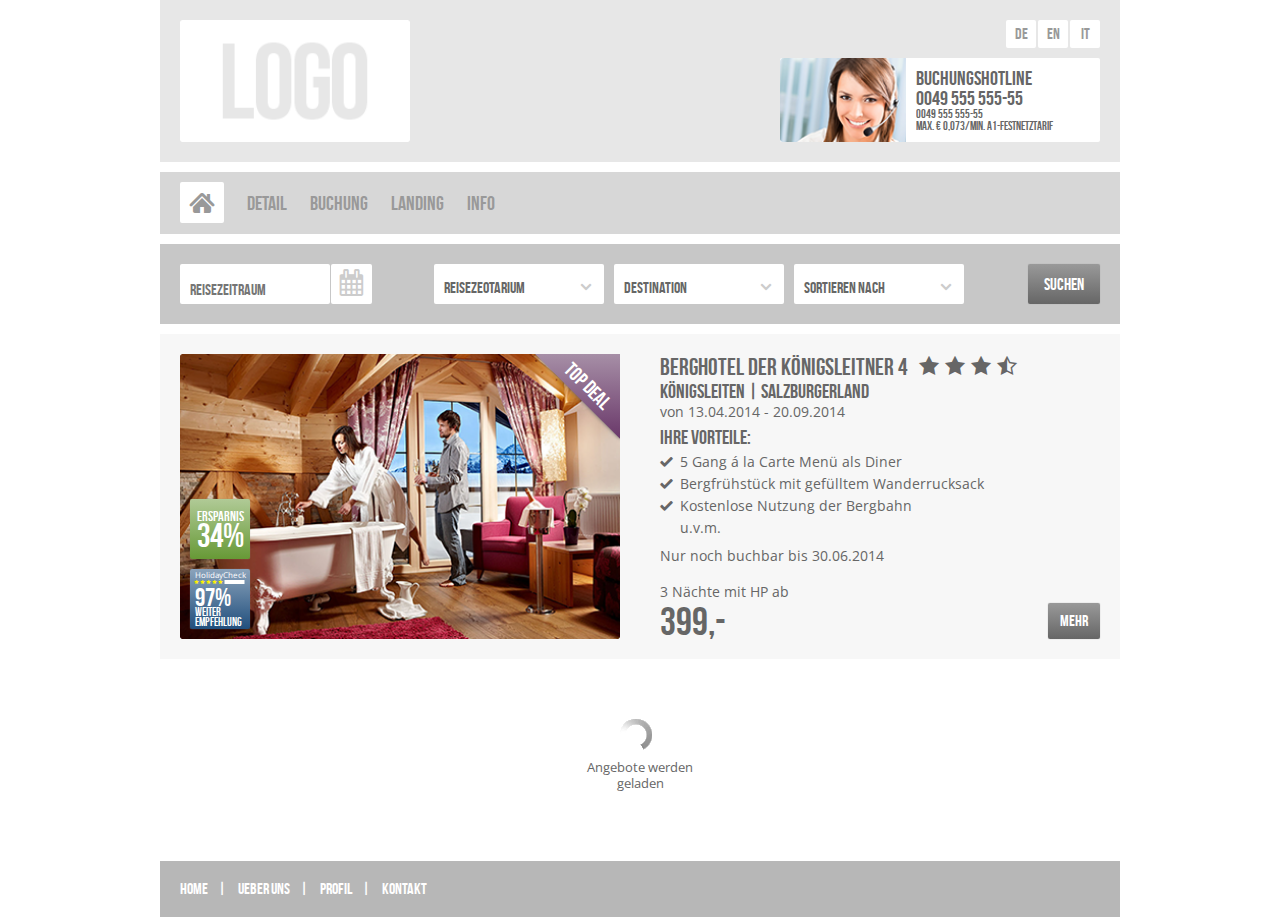
<file: index.html>
<!DOCTYPE html>
<!--[if IE 7]>
<html class="ie ie7" lang="en-US">
<![endif]-->
<!--[if IE 8]>
<html class="ie ie8" lang="en-US">
<![endif]-->
<!--[if !(IE 7) | !(IE 8) ]><!-->
<html lang="en-US">
<!--<![endif]-->
<head>
    <meta charset="UTF-8">
    <meta name="viewport" content="width=device-width">
    <title>travel | index</title>
    <link rel="profile" href="http://gmpg.org/xfn/11">
    <!--[if lt IE 9]>
        <script src="lib/js/html5.js"></script>
    <![endif]-->
    <link rel="stylesheet" type="text/css" href="lib/css/bootstrap.css">
    <link rel="stylesheet" href="lib/css/jquery.fancybox.css">
    <link rel="stylesheet" type="text/css" href="style.css">
    <script type="text/javascript" src="lib/js/jQuery.min.js"></script>
    <script type="text/javascript" src="lib/js/bootstrap.min.js"></script>
    <script type="text/javascript" src="lib/js/amazingslider.js"></script>
    <script type="text/javascript" src="lib/js/initslider-1.js"></script>
    <script type="text/javascript" src="lib/js/fixto.min.js"></script>
    <script type="text/javascript" src="lib/js/fancybox/jquery.fancybox.pack.js"></script>
    <script type="text/javascript" src="lib/js/script.js"></script>
</head>
<body class="body-bg body-set">
    <div class="container">

		<!--HEADER-->
        <header id="site-header" class="site-header row header-bg site-component">
            <div class="col-xs-4 col-sm-6 left-inner">
                <a class="site-logo" href="#"><img src="lib/img/logo.png"></a>
            </div>

            <div class="col-xs-8 col-sm-6 right-inner">
                <nav class="languages-nav small-nav-set hidden-xs">
                    <ul>
                        <li><a href="#">de</a></li>
                        <li><a href="#">en</a></li>
                        <li><a href="#">it</a></li>
                    </ul>
                </nav>
                <div class="contact hidden-xs pull-right">
                    <img src="lib/img/profile.png">
                    <div class="text-info">
                        <h4 class="subline-set">buchungshotline</h4>
                        <h4 class="subline-set" href="tel:">0049 555 555-55</h4>
                        <h4>0049 555 555-55</h4>
                        <h4>max. € 0,073/Min. A1-Festnetztarif</h4>
                    </div>
                </div>
                <nav class="container-btn-mobile visible-xs pull-right">
                    <a id="m-home" class="btn btn-icon btn-default" href="#"><i class="icon icon-home"></i></a>
                    <a data-id="menu-mobile" class="btn btn-icon btn-default mobile-toggle" href="javascript:;" ><i class="icon icon-menu"></i></a>
                    <a data-id="filter-mobile" class="btn btn-icon btn-default search mobile-toggle" href="javascript:;"><i class="icon icon-search"></i></a>
                </nav>
            </div>
        </header>

		<!--MENU-->
        <nav id="site-menu" class="site-menu row nav-set">
            <div class="col-xs-12 menu-inner menu-bg  site-component hidden-xs">
                <ul>
                    <li><a class="btn-icon btn-white home" href="index.html"><i class="icon icon-home"></i></a></li>
                    <li><a href="detail.html">Detail</a></li>
                    <li><a href="contact.html">Buchung</a></li>
                    <li><a href="landing.html">landing</a></li>
                    <li><a href="info.html">info</a></li>
                </ul>
                <div class="clearfix"></div>
            </div>
            <!--MENU MOBILE-->
            <div id="menu-mobile-content" class="col-xs-12 menu-inner-mobile mobile-toggle-content menu-bg site-component">
                <div class="menu-mobile pull-left">
                    <ul>
                        <li class="home"><a href="?home">Home</a></li>
                        <li><a href="#detail.html">reisearten</a></li>
                        <li><a href="#landing.html">landing</a></li>
                        <li><a href="#info.html">info</a></li>
                        <li><a href="#">kontakt</a></li>
                        <li><a href="#">ueber uns</a></li>
                        <li><a href="#">reisebueros</a></li>
                        <li><a href="#">impressum</a></li>
                    </ul>
                    <div class="clearfix"></div>
                </div>
                <nav class="languages-nav-mobile pull-right">
                    <ul>
                        <li><a class="btn-icon btn-white" href="#">de</a></li>
                        <li><a class="btn-icon btn-white" href="#">en</a></li>
                        <li><a class="btn-icon btn-white" href="#">it</a></li>
                    </ul>
                </nav>
                <div class="clearfix"></div>
            </div>
        </nav>

		<!--FILTER DESKTOP-->
        <nav id="site-filter" class="site-filter nav-set row ">
            <div class="col-xs-12 filter-inner filter-bg site-component small-nav-set hidden-xs">

                <form  class="priod pull-left" method="s" name="s">
                    <input class="search pull-left" type="text" placeholder="reisezeitraum">
                    <button class="pull-left" type="button"><i class="icon icon-calendar"></i></button>
                </form>
                <div class="container-select pull-left">
                    <nav class="dropdown item-filter pull-left">
                        <a href="javascript:;" class="dropdown-toggle" data-toggle="dropdown">
                            <span class="filter-option pull-left" data-bind="label">Reisezeotarium</span> <span class="icon icon-down"></span>
                        </a>
                        <ul class="dropdown-menu" aria-labelledby="dLabel" role="menu">
                            <li><span class="text">Reisezeotarium 0</span></li>
                            <li><span class="text">Reisezeotarium 1</span></li>
                            <li><span class="text">Reisezeotarium 2</span></li>
                            <li><span class="text">Reisezeotarium 3</span></li>
                        </ul>
                    </nav>
                    <nav class="dropdown item-filter pull-left">
                        <a href="javascript:;" class="dropdown-toggle" data-toggle="dropdown">
                            <span class="filter-option pull-left" data-bind="label">destination</span> <span class="icon icon-down"></span>
                        </a>
                        <ul class="dropdown-menu" aria-labelledby="dLabel" role="menu">
                            <li><span class="text">destination 0</span></li>
                            <li><span class="text">destination 1</span></li>
                            <li><span class="text">destination 2</span></li>
                            <li><span class="text">destination 3</span></li>
                        </ul>
                    </nav>
                    <nav class="dropdown item-filter pull-left">
                        <a href="javascript:;" class="dropdown-toggle" data-toggle="dropdown">
                            <span class="filter-option pull-left" data-bind="label">sortieren nach</span> <span class="icon icon-down"></span>
                        </a>
                        <ul class="dropdown-menu" aria-labelledby="dLabel" role="menu">
                            <li><span class="text">sortieren nach 0</span></li>
                            <li><span class="text">sortieren nach 1</span></li>
                            <li><span class="text">sortieren nach2</span></li>
                            <li><span class="text">sortieren nach 3</span></li>
                        </ul>
                    </nav>
                </div>
                <span class="container-suchen pull-right"><a class="btn btn-medium btn-default suchen" href="#">suchen</a></span>
            </div>
            <div class="clearfix"></div>

            <!--FILTER MOBILE-->
            <div id="filter-mobile-content" class="col-xs-12 filter-inner-mobile mobile-toggle-content small-nav-set filter-bg site-component">
                <form class="priod" method="s" name="s">
                    <input class="search pull-left" type="text" placeholder="reisezeitraum">
                    <button class="btn-search" type="button"><i class="icon icon-calendar"></i></button>
                    <div class="clearfix"></div>
                </form>
                <nav class="dropdown item-filter pull-left">
                    <a href="javascript:;" class="dropdown-toggle" data-toggle="dropdown">
                        <span class="filter-option pull-left" data-bind="label">test</span> <span class="icon icon-down"></span>
                    </a>
                    <ul class="dropdown-menu" aria-labelledby="dLabel" role="menu">
                        <li><span class="text">test1</span></li>
                        <li><span class="text">test2</span></li>
                        <li><span class="text">test3</span></li>
                        <li><span class="text">test4</span></li>
                    </ul>
                </nav>
                <nav class="dropdown item-filter pull-left">
                    <a href="javascript:;" class="dropdown-toggle" data-toggle="dropdown">
                        <span class="filter-option pull-left" data-bind="label">test</span> <span class="icon icon-down"></span>
                    </a>
                    <ul class="dropdown-menu" aria-labelledby="dLabel" role="menu">
                        <li><span class="text">test1</span></li>
                        <li><span class="text">test2</span></li>
                        <li><span class="text">test3</span></li>
                        <li><span class="text">test4</span></li>
                    </ul>
                </nav>
                <nav class="dropdown item-filter pull-left">
                    <a href="javascript:;" class="dropdown-toggle" data-toggle="dropdown">
                        <span class="filter-option pull-left" data-bind="label">test</span> <span class="icon icon-down"></span>
                    </a>
                    <ul class="dropdown-menu" aria-labelledby="dLabel" role="menu">
                        <li><span class="text">test1</span></li>
                        <li><span class="text">test2</span></li>
                        <li><span class="text">test3</span></li>
                        <li><span class="text">test4</span></li>
                    </ul>
                </nav>
                <span class="container-suchen"><a class="btn btn-medium btn-default suchen" href="#">suchen</a></span>
            </div>
        </nav>


		<!--MAIN-->
		<div id="site-main" class="site-main row site-component">
			<div class="item-container col-xs-12">
                <div class="item row content-bg">
                    <div class="item-image col-xs-12 col-sm-6">
                        <div class="image-inner">
                            <img src="media/item-1.png" alt="">
                            <div class="stoerer stoerer-bg">
                                Top deal
                            </div>
                            <a href="" class="btn btn-square btn-ersparnis">
                                <span class="inner">
                                    <span class="title">ersparnis</span>
                                    <span class="percentage">34%</span>
                                </span>
                            </a>
                            <a href="" class="btn btn-square btn-holidaycheck">
                                <span class="inner">
                                    <span class="title">HolidayCheck</span>
                                    <span class="star-rating star-5">
                                        <span class="star star-full"></span>
                                        <span class="star star-full"></span>
                                        <span class="star star-full"></span>
                                        <span class="star star-full"></span>
                                        <span class="star star-full"></span>
                                        <span class="straight"></span>
                                    </span>
                                    <span class="percentage">97%</span>
                                    <span class="text">weiter empfehlung</span>
                                </span>
                            </a>
                        </div>
                    </div>

                    <div class="item-content entry-content col-xs-12 col-sm-6">
                        <div class="item-head">
                            <h1 class="headline headline-set">BERGHOTEL der königsleitner 4</h1>
                            <div class="star-rating">
                                <span class="star star-full"></span>
                                <span class="star star-full"></span>
                                <span class="star star-full"></span>
                                <span class="star star-half"></span>
                            </div>
                        </div>
                        <h2 class="subline subline-set">Königsleiten | Salzburgerland</h2>
                        <p>von 13.04.2014 - 20.09.2014</p>
                        <h2 class="subline subline-set">ihre vorteile:</h2>
                        <ul>
                            <li>5 Gang á la Carte Menü als Diner</li>
                            <li>Bergfrühstück mit gefülltem Wanderrucksack</li>
                            <li>Kostenlose Nutzung der Bergbahn<br>u.v.m.</li>
                        </ul>
                        <p>Nur noch buchbar bis 30.06.2014</p>
                        <div class="item-foot">
                            <div class="item-price pull-left">
                                <p>3 Nächte mit HP ab</p>
                                <h1 class="price price-set">
                                    399,-
                                </h1>
                            </div>
                            <div class="item-more pull-right">
                                <a href="#" class="btn btn-small btn-default more">MEHR</a>
                            </div>
                            <div class="clearfix"></div>
                        </div>
                    </div>
                </div>

                <div class="loader">
                    <div class="loader-circle"></div>
                    <p>Angebote werden geladen</p>
                </div>
            </div>
        </div>

        <!--FOOTER-->
        <footer id="site-footer" class="site-footer row footer-bg">
            <div class="col-xs-12 footer-inner">
                 <nav class="footer-menu hidden-xs small-nav-set">
                    <ul>
                        <li><a href="#">home</a><span class="dividing">|</span></li>
                        <li><a href="#">ueber uns</a><span class="dividing">|</span></li>
                        <li><a href="#">profil</a><span class="dividing">|</span></li>
                        <li><a href="#">kontakt</a></li>
                    </ul>
                </nav>

                <!-- MOBILE -->
                <nav class="footer-menu-mobile visible-xs">
                    <a class="btn btn-icon btn-default" href="#"><i class="icon icon-phone"></i></a>
                    <a class="btn btn-icon btn-default" href="#"><i class="icon icon-mail"></i></a>
                </nav>
            </div>
        </footer>

    </div>
</body>
</html>
</file>
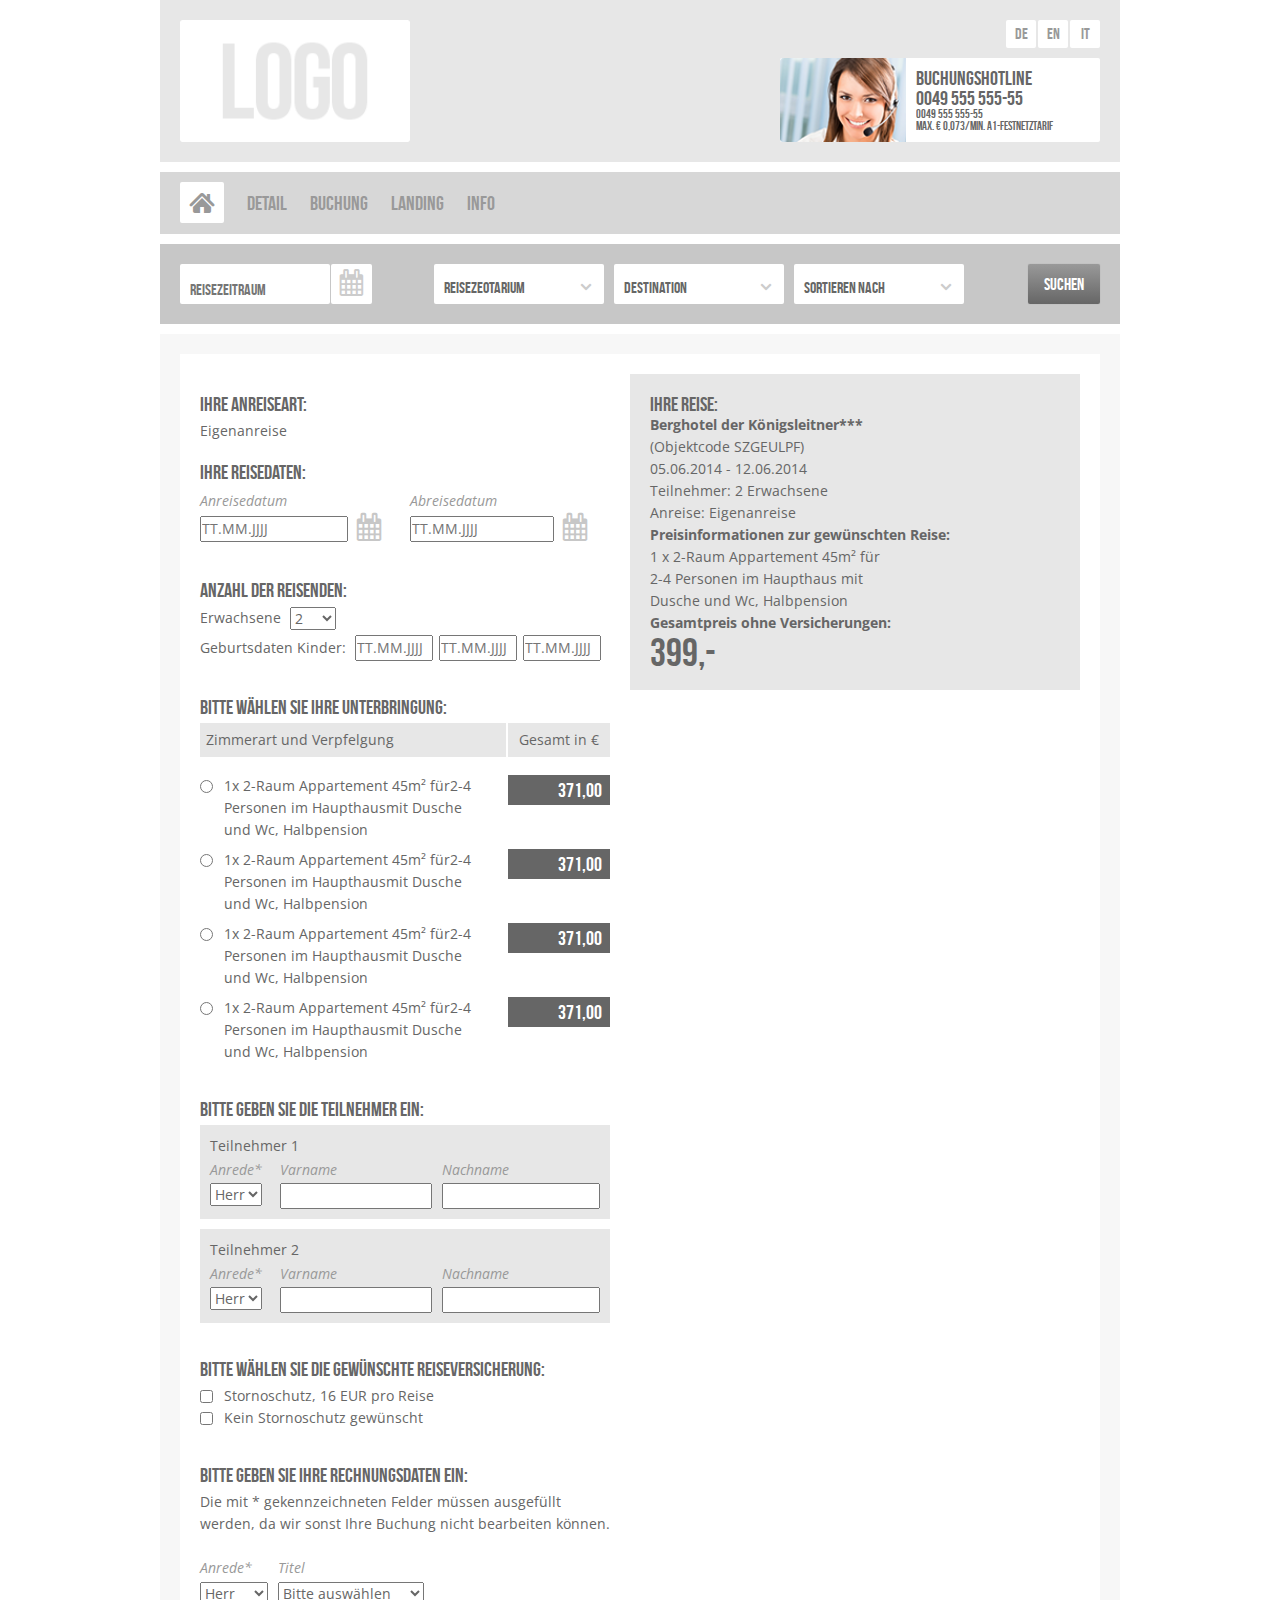
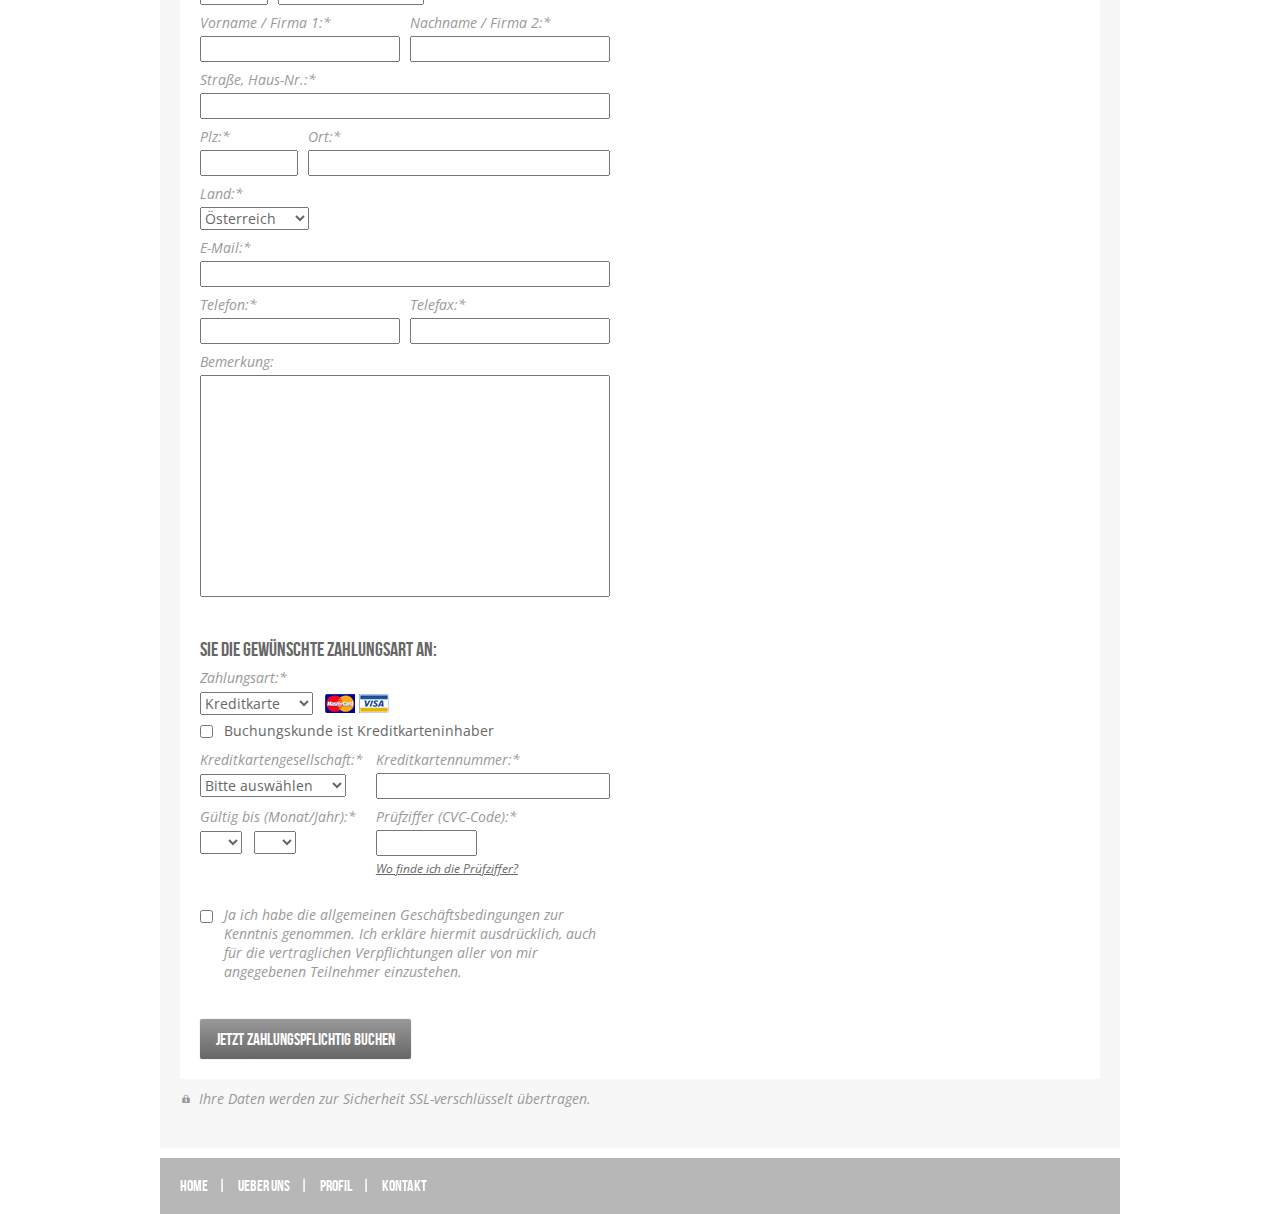
<file: contact.html>
<!DOCTYPE html>
<!--[if IE 7]>
<html class="ie ie7" lang="en-US">
<![endif]-->
<!--[if IE 8]>
<html class="ie ie8" lang="en-US">
<![endif]-->
<!--[if !(IE 7) | !(IE 8) ]><!-->
<html lang="en-US">
<!--<![endif]-->
<head>
    <meta charset="UTF-8">
    <meta name="viewport" content="width=device-width">
    <title>travel | contact</title>
    <link rel="profile" href="http://gmpg.org/xfn/11">
    <!--[if lt IE 9]>
        <script src="lib/js/html5.js"></script>
    <![endif]-->
    <link rel="stylesheet" type="text/css" href="lib/css/bootstrap.css">
    <link rel="stylesheet" href="lib/css/jquery.fancybox.css">
    <link rel="stylesheet" type="text/css" href="style.css">
    <script type="text/javascript" src="lib/js/jQuery.min.js"></script>
    <script type="text/javascript" src="lib/js/bootstrap.min.js"></script>
    <script type="text/javascript" src="lib/js/amazingslider.js"></script>
    <script type="text/javascript" src="lib/js/initslider-1.js"></script>
    <script type="text/javascript" src="lib/js/fixto.min.js"></script>
    <script type="text/javascript" src="lib/js/fancybox/jquery.fancybox.pack.js"></script>
    <script type="text/javascript" src="lib/js/script.js"></script>
</head>
<body class="body-bg body-set">
    <div class="container">

		<!--HEADER-->
        <header id="site-header" class="site-header row header-bg site-component">
            <div class="col-xs-4 col-sm-6 left-inner">
                <a class="site-logo" href="#"><img src="lib/img/logo.png"></a>
            </div>

            <div class="col-xs-8 col-sm-6 right-inner">
                <nav class="languages-nav small-nav-set hidden-xs">
                    <ul>
                        <li><a href="#">de</a></li>
                        <li><a href="#">en</a></li>
                        <li><a href="#">it</a></li>
                    </ul>
                </nav>
                <div class="contact hidden-xs pull-right">
                    <img src="lib/img/profile.png">
                    <div class="text-info">
                        <h4 class="subline-set">buchungshotline</h4>
                        <h4 class="subline-set" href="tel:">0049 555 555-55</h4>
                        <h4>0049 555 555-55</h4>
                        <h4>max. € 0,073/Min. A1-Festnetztarif</h4>
                    </div>
                </div>
                <nav class="container-btn-mobile visible-xs pull-right">
                    <a id="m-home" class="btn btn-icon btn-default" href="#"><i class="icon icon-home"></i></a>
                    <a data-id="menu-mobile" class="btn btn-icon btn-default mobile-toggle" href="javascript:;" ><i class="icon icon-menu"></i></a>
                    <a data-id="filter-mobile" class="btn btn-icon btn-default search mobile-toggle" href="javascript:;"><i class="icon icon-search"></i></a>
                </nav>
            </div>
        </header>

		<!--MENU-->
        <nav id="site-menu" class="site-menu row nav-set">
            <div class="col-xs-12 menu-inner menu-bg  site-component hidden-xs">
                <ul>
                    <li><a class="btn-icon btn-white home" href="index.html"><i class="icon icon-home"></i></a></li>
                    <li><a href="detail.html">Detail</a></li>
                    <li><a href="contact.html">Buchung</a></li>
                    <li><a href="landing.html">landing</a></li>
                    <li><a href="info.html">info</a></li>
                </ul>
                <div class="clearfix"></div>
            </div>
            <!--MENU MOBILE-->
            <div id="menu-mobile-content" class="col-xs-12 menu-inner-mobile mobile-toggle-content menu-bg site-component">
                <div class="menu-mobile pull-left">
                    <ul>
                        <li class="home"><a href="?home">Home</a></li>
                        <li><a href="#detail.html">reisearten</a></li>
                        <li><a href="#landing.html">landing</a></li>
                        <li><a href="#info.html">info</a></li>
                        <li><a href="#">kontakt</a></li>
                        <li><a href="#">ueber uns</a></li>
                        <li><a href="#">reisebueros</a></li>
                        <li><a href="#">impressum</a></li>
                    </ul>
                    <div class="clearfix"></div>
                </div>
                <nav class="languages-nav-mobile pull-right">
                    <ul>
                        <li><a class="btn-icon btn-white" href="#">de</a></li>
                        <li><a class="btn-icon btn-white" href="#">en</a></li>
                        <li><a class="btn-icon btn-white" href="#">it</a></li>
                    </ul>
                </nav>
                <div class="clearfix"></div>
            </div>
        </nav>

		<!--FILTER DESKTOP-->
        <nav id="site-filter" class="site-filter nav-set row ">
            <div class="col-xs-12 filter-inner filter-bg site-component small-nav-set hidden-xs">

                <form  class="priod pull-left" method="s" name="s">
                    <input class="search pull-left" type="text" placeholder="reisezeitraum">
                    <button class="pull-left" type="button"><i class="icon icon-calendar"></i></button>
                </form>
                <div class="container-select pull-left">
                    <nav class="dropdown item-filter pull-left">
                        <a href="javascript:;" class="dropdown-toggle" data-toggle="dropdown">
                            <span class="filter-option pull-left" data-bind="label">Reisezeotarium</span> <span class="icon icon-down"></span>
                        </a>
                        <ul class="dropdown-menu" aria-labelledby="dLabel" role="menu">
                            <li><span class="text">Reisezeotarium 0</span></li>
                            <li><span class="text">Reisezeotarium 1</span></li>
                            <li><span class="text">Reisezeotarium 2</span></li>
                            <li><span class="text">Reisezeotarium 3</span></li>
                        </ul>
                    </nav>
                    <nav class="dropdown item-filter pull-left">
                        <a href="javascript:;" class="dropdown-toggle" data-toggle="dropdown">
                            <span class="filter-option pull-left" data-bind="label">destination</span> <span class="icon icon-down"></span>
                        </a>
                        <ul class="dropdown-menu" aria-labelledby="dLabel" role="menu">
                            <li><span class="text">destination 0</span></li>
                            <li><span class="text">destination 1</span></li>
                            <li><span class="text">destination 2</span></li>
                            <li><span class="text">destination 3</span></li>
                        </ul>
                    </nav>
                    <nav class="dropdown item-filter pull-left">
                        <a href="javascript:;" class="dropdown-toggle" data-toggle="dropdown">
                            <span class="filter-option pull-left" data-bind="label">sortieren nach</span> <span class="icon icon-down"></span>
                        </a>
                        <ul class="dropdown-menu" aria-labelledby="dLabel" role="menu">
                            <li><span class="text">sortieren nach 0</span></li>
                            <li><span class="text">sortieren nach 1</span></li>
                            <li><span class="text">sortieren nach2</span></li>
                            <li><span class="text">sortieren nach 3</span></li>
                        </ul>
                    </nav>
                </div>
                <span class="container-suchen pull-right"><a class="btn btn-medium btn-default suchen" href="#">suchen</a></span>
            </div>
            <div class="clearfix"></div>

            <!--FILTER MOBILE-->
            <div id="filter-mobile-content" class="col-xs-12 filter-inner-mobile mobile-toggle-content small-nav-set filter-bg site-component">
                <form class="priod" method="s" name="s">
                    <input class="search pull-left" type="text" placeholder="reisezeitraum">
                    <button class="btn-search" type="button"><i class="icon icon-calendar"></i></button>
                    <div class="clearfix"></div>
                </form>
                <nav class="dropdown item-filter pull-left">
                    <a href="javascript:;" class="dropdown-toggle" data-toggle="dropdown">
                        <span class="filter-option pull-left" data-bind="label">test</span> <span class="icon icon-down"></span>
                    </a>
                    <ul class="dropdown-menu" aria-labelledby="dLabel" role="menu">
                        <li><span class="text">test1</span></li>
                        <li><span class="text">test2</span></li>
                        <li><span class="text">test3</span></li>
                        <li><span class="text">test4</span></li>
                    </ul>
                </nav>
                <nav class="dropdown item-filter pull-left">
                    <a href="javascript:;" class="dropdown-toggle" data-toggle="dropdown">
                        <span class="filter-option pull-left" data-bind="label">test</span> <span class="icon icon-down"></span>
                    </a>
                    <ul class="dropdown-menu" aria-labelledby="dLabel" role="menu">
                        <li><span class="text">test1</span></li>
                        <li><span class="text">test2</span></li>
                        <li><span class="text">test3</span></li>
                        <li><span class="text">test4</span></li>
                    </ul>
                </nav>
                <nav class="dropdown item-filter pull-left">
                    <a href="javascript:;" class="dropdown-toggle" data-toggle="dropdown">
                        <span class="filter-option pull-left" data-bind="label">test</span> <span class="icon icon-down"></span>
                    </a>
                    <ul class="dropdown-menu" aria-labelledby="dLabel" role="menu">
                        <li><span class="text">test1</span></li>
                        <li><span class="text">test2</span></li>
                        <li><span class="text">test3</span></li>
                        <li><span class="text">test4</span></li>
                    </ul>
                </nav>
                <span class="container-suchen"><a class="btn btn-medium btn-default suchen" href="#">suchen</a></span>
            </div>
        </nav>


		<!--MAIN-->
		<div id="site-main" class="site-main row site-component">

			<!--ORDER PAGE-->
            <div class="page-order content-bg col-xs-12">
                <div class="page-content entry-content page-bg col-xs-12">
                    <div class="row">

                        <!--FOR MOBILE VERSION-->
                        <div class="block-order block-order-bg col-xs-12 visible-xs">
                            <h2>ihre reise:</h2>
                            <p><strong>Berghotel der Königsleitner***</strong></p>
                            <p>(Objektcode SZGEULPF)</p>
                            <p>05.06.2014 - 12.06.2014</p>
                            <p>Teilnehmer:  2 Erwachsene</p>
                            <p>Anreise:     Eigenanreise</p>
                            <p><strong>Preisinformationen zur gewünschten Reise:</strong></p>
                            <p>1 x 2-Raum Appartement 45m² für</p>
                            <p>2-4 Personen im Haupthaus mit</p>
                            <p>Dusche und Wc, Halbpension</p>
                            <p><strong>Gesamtpreis ohne Versicherungen:</strong></p>
                            <h1 class="price price-set">
                                399,-
                            </h1>
                        </div>
                        <!--END-->

                        <div class="form-order col-xs-12 col-sm-7 col-md-6">
                            <form action="">
                                <h2>ihre anreiseart:</h2>
                                <p>Eigenanreise</p>

                                <div class="form-component">
                                    <h2>ihre reisedaten:</h2>
                                    <div class="form-input-icon form-column form-row">
                                        <span class="column col-xs-12 col-sm-6 noright-xs">
                                            <span class="form-text">Anreisedatum</span>
                                            <input type="text" placeholder="TT.MM.JJJJ" class="input">
                                            <a href=""><i class="icon icon-calendar"></i></a>
                                        </span>
                                        <span class="column col-xs-12 col-sm-6 noleft-xs">
                                            <span class="form-text">Abreisedatum</span>
                                            <input type="text" placeholder="TT.MM.JJJJ" class="input">
                                            <a href=""><i class="icon icon-calendar"></i></a>
                                        </span>
                                        <div class="clearfix"></div>
                                    </div>
                                </div>

                                <div class="form-component">
                                    <h2>anzahl der reisenden:</h2>
                                    <div class="form-select form-row">
                                        <span class="form-text-inline">Erwachsene</span>
                                        <select class="select" name="" id=""><option value="">2</option></select>
                                    </div>
                                    <div class="form-input-inline form-row">
                                        <span class="form-text-inline">Geburtsdaten Kinder:</span>
                                        <input type="text" placeholder="TT.MM.JJJJ" class="input">
                                        <input type="text" placeholder="TT.MM.JJJJ" class="input">
                                        <input type="text" placeholder="TT.MM.JJJJ" class="input">
                                    </div>
                                </div>

                                <div class="form-options form-component">
                                    <h2>bitte wählen sie ihre unterbringung:</h2>
                                    <div class="form-checkbox row-option">
                                        <div class="col-xs-8 col-md-9 head-option ">
                                            <span class="head-left block-order-bg">Zimmerart und Verpfelgung</span>
                                        </div>
                                        <div class="col-xs-4 col-md-3 head-option block-order-bg">
                                            <span class="head-right block-order-bg">Gesamt in €</span>
                                        </div>
                                        <div class="clearfix"></div>
                                    </div>
                                    <div class="form-checkbox row-option">
                                        <div class="col-xs-8 col-md-9 option option-text">
                                            <input class="radio" id="Buchungskunde" type="radio">
                                            <label class="label-checkbox" for="Buchungskunde">1x 2-Raum Appartement 45m² für2-4 Personen im Haupthausmit Dusche und Wc, Halbpension</label>
                                        </div>
                                        <div class="col-xs-4 col-md-3 option">
                                            <h2 class="option-price">371,00</h2>
                                        </div>
                                        <div class="clearfix"></div>
                                    </div>
                                    <div class="form-checkbox row-option">
                                        <div class="col-xs-8 col-md-9 option option-text">
                                            <input class="radio" id="Buchungskunde" type="radio">
                                            <label class="label-checkbox" for="Buchungskunde">1x 2-Raum Appartement 45m² für2-4 Personen im Haupthausmit Dusche und Wc, Halbpension</label>
                                        </div>
                                        <div class="col-xs-4 col-md-3 option">
                                            <h2 class="option-price">371,00</h2>
                                        </div>
                                        <div class="clearfix"></div>
                                    </div>
                                    <div class="form-checkbox row-option">
                                        <div class="col-xs-8 col-md-9 option option-text">
                                            <input class="radio" id="Buchungskunde" type="radio">
                                            <label class="label-checkbox" for="Buchungskunde">1x 2-Raum Appartement 45m² für2-4 Personen im Haupthausmit Dusche und Wc, Halbpension</label>
                                        </div>
                                        <div class="col-xs-4 col-md-3 option">
                                            <h2 class="option-price">371,00</h2>
                                        </div>
                                        <div class="clearfix"></div>
                                    </div>
                                    <div class="form-checkbox row-option">
                                        <div class="col-xs-8 col-md-9 option option-text">
                                            <input class="radio" id="Buchungskunde" type="radio">
                                            <label class="label-checkbox" for="Buchungskunde">1x 2-Raum Appartement 45m² für2-4 Personen im Haupthausmit Dusche und Wc, Halbpension</label>
                                        </div>
                                        <div class="col-xs-4 col-md-3 option">
                                            <h2 class="option-price">371,00</h2>
                                        </div>
                                        <div class="clearfix"></div>
                                    </div>
                                </div>

                                <div class="form-component">
                                    <h2>bitte geben sie die teilnehmer ein:</h2>
                                    <div class="form-input form-block form-column block-order-bg">
                                        <div class="block-title">Teilnehmer 1</div>
                                        <span class="column col-xs-12 col-md-2">
                                            <span class="form-text">Anrede*</span>
                                            <select class="select" name="" id=""><option value="">Herr</option></select>
                                        </span>
                                        <span class="column col-xs-6 col-md-5 noleft-sm">
                                            <span class="form-text">Varname</span>
                                            <input type="text" class="input">
                                        </span>
                                        <span class="column col-xs-6 col-md-5">
                                            <span class="form-text">Nachname</span>
                                            <input type="text" class="input">
                                            </span>
                                        <div class="clearfix"></div>
                                    </div>
                                    <div class="form-input form-block form-column block-order-bg">
                                        <div class="block-title">Teilnehmer 2</div>
                                        <span class="column col-xs-12 col-md-2">
                                            <span class="form-text">Anrede*</span>
                                            <select class="select" name="" id=""><option value="">Herr</option></select>
                                        </span>
                                        <span class="column col-xs-6 col-md-5 noleft-sm">
                                            <span class="form-text">Varname</span>
                                            <input type="text" class="input">
                                        </span>
                                        <span class="column col-xs-6 col-md-5">
                                            <span class="form-text">Nachname</span>
                                            <input type="text" class="input">
                                            </span>
                                        <div class="clearfix"></div>
                                    </div>
                                </div>

                                <div class="form-travel-insurance form-component">
                                    <h2>bitte wählen sie die gewünschte reiseversicherung:</h2>
                                    <div class="form-checkbox">
                                        <input class="checkbox" id="insurance1" type="checkbox">
                                        <label class="label-checkbox" for="insurance1">Stornoschutz, 16 EUR pro Reise</label>
                                    </div>
                                    <div class="form-checkbox">
                                        <input class="checkbox" id="insurance2" type="checkbox">
                                        <label class="label-checkbox" for="insurance2">Kein Stornoschutz gewünscht</label>
                                    </div>
                                </div>

                                <div class="form-bio form-component">
                                    <h2>bitte geben sie ihre rechnungsdaten ein:</h2>
                                    <p>Die mit * gekennzeichneten Felder müssen ausgefüllt werden, da wir sonst Ihre Buchung nicht bearbeiten können.</p>

                                    <div class="form-select form-column form-row">
                                        <span class="column">
                                            <span class="form-text">Anrede*</span>
                                            <select class="select" name="" id=""><option value="">Herr</option></select>
                                        </span>
                                        <span class="column">
                                            <span class="form-text">Titel</span>
                                            <select class="select" name="" id=""><option value="">Bitte auswählen</option></select>
                                        </span>
                                        <div class="clearfix"></div>
                                    </div>

                                    <div class="form-input form-column form-row">
                                        <span class="column col-xs-6">
                                            <span class="form-text">Vorname / Firma 1:*</span>
                                            <input type="text" class="input">
                                        </span>
                                        <span class="column col-xs-6">
                                            <span class="form-text"> Nachname / Firma 2:*</span>
                                            <input type="text" class="input">
                                        </span>
                                        <div class="clearfix"></div>
                                    </div>

                                    <div class="form-input form-row">
                                        <span class="form-text">Straße, Haus-Nr.:*</span>
                                        <input type="text" class="input">
                                    </div>

                                    <div class="form-input form-column form-row">
                                        <span class="column col-xs-3">
                                            <span class="form-text">Plz:*   </span>
                                            <input type="text" class="input">
                                        </span>
                                        <span class="column col-xs-9">
                                            <span class="form-text">Ort:*</span>
                                            <input type="text" class="input">
                                        </span>
                                        <div class="clearfix"></div>
                                    </div>

                                    <div class="form-select form-row">
                                        <span class="form-text">Land:*</span>
                                        <select class="select" name="" id=""><option value="">Österreich</option></select>
                                    </div>

                                    <div class="form-input form-row">
                                        <span class="form-text">E-Mail:*</span>
                                        <input type="text" class="input">
                                    </div>

                                    <div class="form-input form-column form-row">
                                        <span class="column col-xs-6">
                                            <span class="form-text">Telefon:*</span>
                                            <input type="text" class="input">
                                        </span>
                                        <span class="column col-xs-6">
                                            <span class="form-text">Telefax:*</span>
                                            <input type="text" class="input">
                                        </span>
                                        <div class="clearfix"></div>
                                    </div>

                                    <div class="form-textarea form-row">
                                        <span class="form-text">Bemerkung:</span>
                                        <textarea name="" id="" cols="30" rows="10" class="textarea"></textarea>
                                    </div>

                                </div>

                                <div class="form-payment form-component">
                                    <h2>SIE DIE GEWÜNSCHTE ZAHLUNGSART AN:</h2>

                                    <div class="form-select form-row">
                                        <span class="form-text">Zahlungsart:*</span>
                                        <select class="select" name="" id=""><option value="">Kreditkarte</option></select>
                                        <img src="lib/img/paypal-img.png" alt="">
                                    </div>

                                    <div class="form-checkbox form-row">
                                        <input class="checkbox" id="Buchungskunde" type="checkbox">
                                        <label class="label-checkbox" for="Buchungskunde">Buchungskunde ist Kreditkarteninhaber</label>
                                    </div>

                                    <div class="form-input form-select form-column form-row">
                                        <span class="column col-xs-12 col-sm-6 col-md-5">
                                            <span class="form-text">Kreditkartengesellschaft:*</span>
                                            <select class="select" name="" id=""><option value="">Bitte auswählen</option></select>
                                        </span>
                                        <span class="column col-xs-12 col-sm-6 col-md-7 noleft-xs">
                                            <span class="form-text">Kreditkartennummer:*</span>
                                            <input type="text" class="input">
                                        </span>
                                        <div class="clearfix"></div>
                                    </div>

                                    <div class="form-select form-column form-row">
                                        <span class="column col-xs-12 col-sm-6 col-md-5">
                                            <span class="form-text">Gültig bis (Monat/Jahr):*</span>
                                            <select class="select" name="" id=""><option value="">&nbsp;</option></select>
                                            <select class="select" name="" id=""><option value="">&nbsp;</option></select>
                                        </span>
                                        <span class="column col-xs-12 col-sm-6 col-md-7 noleft-xs">
                                            <span class="form-text">Prüfziffer (CVC-Code):*</span>
                                            <input type="text" size="10" class="input">
                                            <p class="form-note form-note-set">Wo finde ich die Prüfziffer?</p>
                                        </span>
                                        <div class="clearfix"></div>
                                    </div>

                                    <div class="form-checkbox form-row">
                                        <input class="checkbox" id="Buchungskunde" type="checkbox">
                                        <span class="label-checkbox form-text terms-text">
                                            Ja ich habe die allgemeinen Geschäftsbedingungen zur Kenntnis
                                            genommen. Ich erkläre hiermit ausdrücklich, auch für
                                            die vertraglichen Verpflichtungen aller von mir angegebenen
                                            Teilnehmer einzustehen.
                                        </span>
                                    </div>

                                </div>

                                <button class="btn btn-medium btn-default">jetzt zahlungspflichtig buchen</button>
                            </form>
                        </div>
                        <div class="block-order block-order-bg fixed-content col-xs-12 col-sm-5 col-md-6 hidden-xs">
                            <h2>ihre reise:</h2>
                            <p><strong>Berghotel der Königsleitner***</strong></p>
                            <p>(Objektcode SZGEULPF)</p>
                            <p>05.06.2014 - 12.06.2014</p>
                            <p>Teilnehmer:  2 Erwachsene</p>
                            <p>Anreise:     Eigenanreise</p>
                            <p><strong>Preisinformationen zur gewünschten Reise:</strong></p>
                            <p>1 x 2-Raum Appartement 45m² für</p>
                            <p>2-4 Personen im Haupthaus mit</p>
                            <p>Dusche und Wc, Halbpension</p>
                            <p><strong>Gesamtpreis ohne Versicherungen:</strong></p>
                            <h1 class="price price-set">
                                399,-
                            </h1>
                        </div>
                    </div>
                </div>
                <div class="clearfix"></div>
                <div class="site-note site-note-set">
                    <i class="icon icon-lock"></i>
                    <span class="text-checkbox form-text terms-text"> Ihre Daten werden zur Sicherheit SSL-verschlüsselt übertragen.</span>
                </div>
            </div>
        </div>

        <!--FOOTER-->
        <footer id="site-footer" class="site-footer row footer-bg">
            <div class="col-xs-12 footer-inner">
                 <nav class="footer-menu hidden-xs small-nav-set">
                    <ul>
                        <li><a href="#">home</a><span class="dividing">|</span></li>
                        <li><a href="#">ueber uns</a><span class="dividing">|</span></li>
                        <li><a href="#">profil</a><span class="dividing">|</span></li>
                        <li><a href="#">kontakt</a></li>
                    </ul>
                </nav>

                <!-- MOBILE -->
                <nav class="footer-menu-mobile visible-xs">
                    <a class="btn btn-icon btn-default" href="#"><i class="icon icon-phone"></i></a>
                    <a class="btn btn-icon btn-default" href="#"><i class="icon icon-mail"></i></a>
                </nav>
            </div>
        </footer>

    </div>
</body>
</html>
</file>
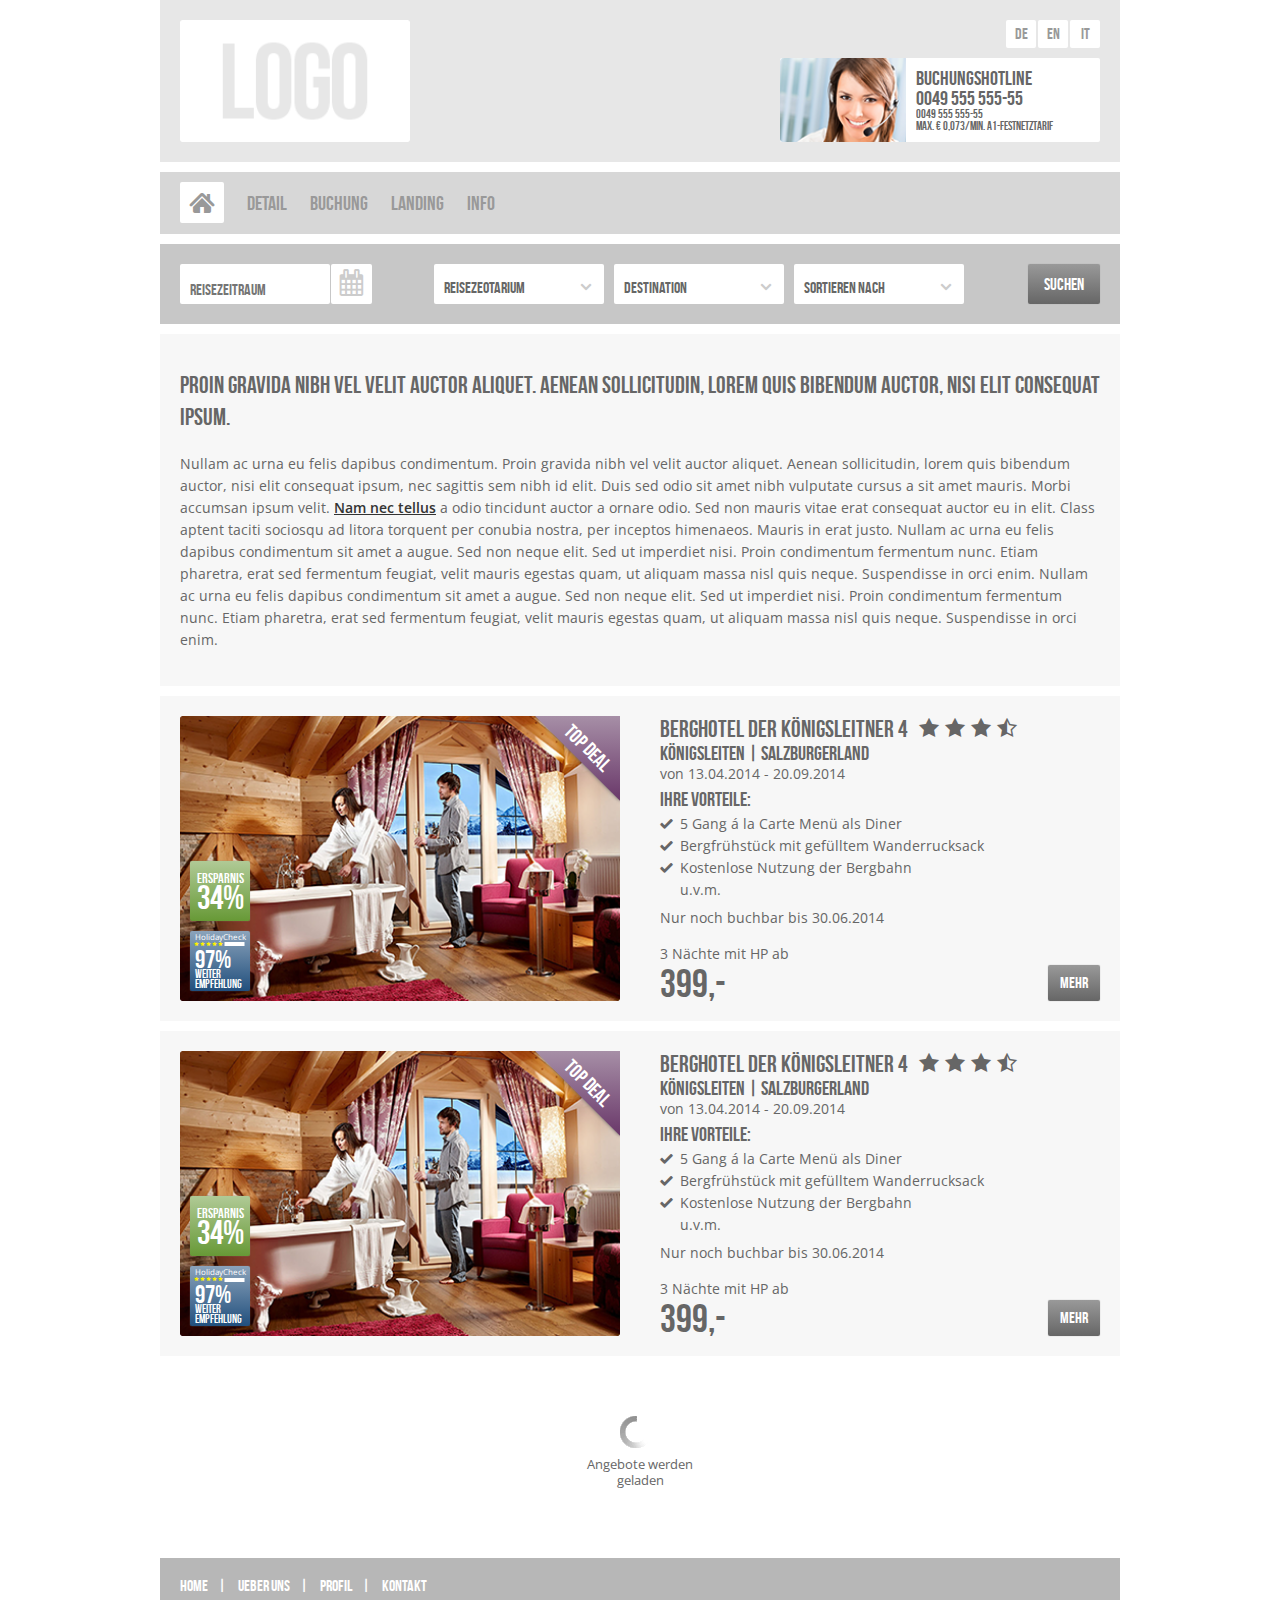
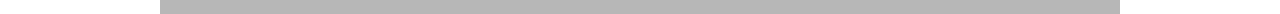
<file: landing.html>
<!DOCTYPE html>
<!--[if IE 7]>
<html class="ie ie7" lang="en-US">
<![endif]-->
<!--[if IE 8]>
<html class="ie ie8" lang="en-US">
<![endif]-->
<!--[if !(IE 7) | !(IE 8) ]><!-->
<html lang="en-US">
<!--<![endif]-->
<head>
    <meta charset="UTF-8">
    <meta name="viewport" content="width=device-width">
    <title>travel| landing</title>
    <link rel="profile" href="http://gmpg.org/xfn/11">
    <!--[if lt IE 9]>
        <script src="lib/js/html5.js"></script>
    <![endif]-->
    <link rel="stylesheet" type="text/css" href="lib/css/bootstrap.css">
    <link rel="stylesheet" href="lib/css/jquery.fancybox.css">
    <link rel="stylesheet" type="text/css" href="style.css">
    <script type="text/javascript" src="lib/js/jQuery.min.js"></script>
    <script type="text/javascript" src="lib/js/bootstrap.min.js"></script>
    <script type="text/javascript" src="lib/js/amazingslider.js"></script>
    <script type="text/javascript" src="lib/js/initslider-1.js"></script>
    <script type="text/javascript" src="lib/js/fixto.min.js"></script>
    <script type="text/javascript" src="lib/js/fancybox/jquery.fancybox.pack.js"></script>
    <script type="text/javascript" src="lib/js/script.js"></script>
</head>
<body class="body-bg body-set">


    <div class="container">

		<!--HEADER-->
        <header id="site-header" class="site-header row header-bg site-component">
            <div class="col-xs-4 col-sm-6 left-inner">
                <a class="site-logo" href="#"><img src="lib/img/logo.png"></a>
            </div>

            <div class="col-xs-8 col-sm-6 right-inner">
                <nav class="languages-nav small-nav-set hidden-xs">
                    <ul>
                        <li><a href="#">de</a></li>
                        <li><a href="#">en</a></li>
                        <li><a href="#">it</a></li>
                    </ul>
                </nav>
                <div class="contact hidden-xs pull-right">
                    <img src="lib/img/profile.png">
                    <div class="text-info">
                        <h4 class="subline-set">buchungshotline</h4>
                        <h4 class="subline-set" href="tel:">0049 555 555-55</h4>
                        <h4>0049 555 555-55</h4>
                        <h4>max. € 0,073/Min. A1-Festnetztarif</h4>
                    </div>
                </div>
                <nav class="container-btn-mobile visible-xs pull-right">
                    <a id="m-home" class="btn btn-icon btn-default" href="#"><i class="icon icon-home"></i></a>
                    <a data-id="menu-mobile" class="btn btn-icon btn-default mobile-toggle" href="javascript:;" ><i class="icon icon-menu"></i></a>
                    <a data-id="filter-mobile" class="btn btn-icon btn-default search mobile-toggle" href="javascript:;"><i class="icon icon-search"></i></a>
                </nav>
            </div>
        </header>

        <!--MENU-->
        <nav id="site-menu" class="site-menu row nav-set">
            <div class="col-xs-12 menu-inner menu-bg  site-component hidden-xs">
                <ul>
                    <li><a class="btn-icon btn-white home" href="index.html"><i class="icon icon-home"></i></a></li>
                    <li><a href="detail.html">Detail</a></li>
                    <li><a href="contact.html">Buchung</a></li>
                    <li><a href="landing.html">landing</a></li>
                    <li><a href="info.html">info</a></li>
                </ul>
                <div class="clearfix"></div>
            </div>
            <!--MENU MOBILE-->
            <div id="menu-mobile-content" class="col-xs-12 menu-inner-mobile mobile-toggle-content menu-bg site-component">
                <div class="menu-mobile pull-left">
                    <ul>
                        <li class="home"><a href="?home">Home</a></li>
                        <li><a href="#">reisearten</a></li>
                        <li><a href="#">reiseziele</a></li>
                        <li><a href="#">profil</a></li>
                        <li><a href="#">kontakt</a></li>
                        <li><a href="#">ueber uns</a></li>
                        <li><a href="#">reisebueros</a></li>
                        <li><a href="#">impressum</a></li>
                    </ul>
                    <div class="clearfix"></div>
                </div>
                <nav class="languages-nav-mobile pull-right">
                    <ul>
                        <li><a class="btn-icon btn-white" href="#">de</a></li>
                        <li><a class="btn-icon btn-white" href="#">en</a></li>
                        <li><a class="btn-icon btn-white" href="#">it</a></li>
                    </ul>
                </nav>
                <div class="clearfix"></div>
            </div>
        </nav>

        <!--FILTER DESKTOP-->
        <nav id="site-filter" class="site-filter nav-set row ">
            <div class="col-xs-12 filter-inner filter-bg site-component small-nav-set hidden-xs">

                <form  class="priod pull-left" method="s" name="s">
                    <input class="search pull-left" type="text" placeholder="reisezeitraum">
                    <button class="pull-left" type="button"><i class="icon icon-calendar"></i></button>
                </form>
                <div class="container-select pull-left">
                    <nav class="dropdown item-filter pull-left">
                        <a href="javascript:;" class="dropdown-toggle" data-toggle="dropdown">
                            <span class="filter-option pull-left" data-bind="label">Reisezeotarium</span> <span class="icon icon-down"></span>
                        </a>
                        <ul class="dropdown-menu" aria-labelledby="dLabel" role="menu">
                            <li><span class="text">Reisezeotarium 0</span></li>
                            <li><span class="text">Reisezeotarium 1</span></li>
                            <li><span class="text">Reisezeotarium 2</span></li>
                            <li><span class="text">Reisezeotarium 3</span></li>
                        </ul>
                    </nav>
                    <nav class="dropdown item-filter pull-left">
                        <a href="javascript:;" class="dropdown-toggle" data-toggle="dropdown">
                            <span class="filter-option pull-left" data-bind="label">destination</span> <span class="icon icon-down"></span>
                        </a>
                        <ul class="dropdown-menu" aria-labelledby="dLabel" role="menu">
                            <li><span class="text">destination 0</span></li>
                            <li><span class="text">destination 1</span></li>
                            <li><span class="text">destination 2</span></li>
                            <li><span class="text">destination 3</span></li>
                        </ul>
                    </nav>
                    <nav class="dropdown item-filter pull-left">
                        <a href="javascript:;" class="dropdown-toggle" data-toggle="dropdown">
                            <span class="filter-option pull-left" data-bind="label">sortieren nach</span> <span class="icon icon-down"></span>
                        </a>
                        <ul class="dropdown-menu" aria-labelledby="dLabel" role="menu">
                            <li><span class="text">sortieren nach 0</span></li>
                            <li><span class="text">sortieren nach 1</span></li>
                            <li><span class="text">sortieren nach2</span></li>
                            <li><span class="text">sortieren nach 3</span></li>
                        </ul>
                    </nav>
                </div>
                <span class="container-suchen pull-right"><a class="btn btn-medium btn-default suchen" href="#">suchen</a></span>
            </div>
            <div class="clearfix"></div>

            <!--FILTER MOBILE-->
            <div id="filter-mobile-content" class="col-xs-12 filter-inner-mobile mobile-toggle-content small-nav-set filter-bg site-component">
                <form class="priod" method="s" name="s">
                    <input class="search pull-left" type="text" placeholder="reisezeitraum">
                    <button class="btn-search" type="button"><i class="icon icon-calendar"></i></button>
                    <div class="clearfix"></div>
                </form>
                <nav class="dropdown item-filter pull-left">
                    <a href="javascript:;" class="dropdown-toggle" data-toggle="dropdown">
                        <span class="filter-option pull-left" data-bind="label">test</span> <span class="icon icon-down"></span>
                    </a>
                    <ul class="dropdown-menu" aria-labelledby="dLabel" role="menu">
                        <li><span class="text">test1</span></li>
                        <li><span class="text">test2</span></li>
                        <li><span class="text">test3</span></li>
                        <li><span class="text">test4</span></li>
                    </ul>
                </nav>
                <nav class="dropdown item-filter pull-left">
                    <a href="javascript:;" class="dropdown-toggle" data-toggle="dropdown">
                        <span class="filter-option pull-left" data-bind="label">test</span> <span class="icon icon-down"></span>
                    </a>
                    <ul class="dropdown-menu" aria-labelledby="dLabel" role="menu">
                        <li><span class="text">test1</span></li>
                        <li><span class="text">test2</span></li>
                        <li><span class="text">test3</span></li>
                        <li><span class="text">test4</span></li>
                    </ul>
                </nav>
                <nav class="dropdown item-filter pull-left">
                    <a href="javascript:;" class="dropdown-toggle" data-toggle="dropdown">
                        <span class="filter-option pull-left" data-bind="label">test</span> <span class="icon icon-down"></span>
                    </a>
                    <ul class="dropdown-menu" aria-labelledby="dLabel" role="menu">
                        <li><span class="text">test1</span></li>
                        <li><span class="text">test2</span></li>
                        <li><span class="text">test3</span></li>
                        <li><span class="text">test4</span></li>
                    </ul>
                </nav>
                <span class="container-suchen"><a class="btn btn-medium btn-default suchen" href="#">suchen</a></span>
            </div>
        </nav>

        <!--MAIN-->
        <div id="site-main" class="site-main row site-component">
            <div class="item-container col-xs-12">
                <div class="item result row content-bg">
                    <div class="col-xs-12 standard-page">
                        <h1 class="headline headline-set">Proin gravida nibh vel velit auctor aliquet. Aenean sollicitudin,
                            lorem quis bibendum auctor, nisi elit consequat ipsum.
                        </h1>
                        <p class="entry-text">Nullam ac urna eu felis dapibus condimentum. Proin gravida nibh vel velit auctor aliquet. Aenean sollicitudin, lorem quis bibendum auctor,
                            nisi elit consequat ipsum, nec sagittis sem nibh id elit. Duis sed odio sit amet nibh vulputate cursus a sit amet mauris. Morbi accumsan
                            ipsum velit. <a class="link-standard" href="#page-lightBox1">Nam nec tellus</a> a odio tincidunt auctor a ornare odio. Sed non  mauris vitae erat consequat auctor eu in elit. Class aptent taciti
                            sociosqu ad litora torquent per conubia nostra, per inceptos himenaeos. Mauris in erat justo. Nullam ac urna eu felis dapibus condimentum
                            sit amet a augue. Sed non neque elit. Sed ut imperdiet nisi. Proin condimentum fermentum nunc. Etiam pharetra, erat sed fermentum
                            feugiat, velit mauris egestas quam, ut aliquam massa nisl quis neque. Suspendisse in orci enim.
                            Nullam ac urna eu felis dapibus condimentum sit amet a augue. Sed non neque elit. Sed ut imperdiet nisi. Proin condimentum fermentum
                            nunc. Etiam pharetra, erat sed fermentum feugiat, velit mauris egestas quam, ut aliquam massa nisl quis neque. Suspendisse in orci enim.
                        </p>
                    </div>

                    <!-- PAGE POPUP -->
                    <div id="page-lightBox1" class="page-lightBox" style="display: none">
                        <h1 class="headline headline-set">Proin gravida nibh vel velit auctor aliquet. Aenean sollicitudin,
                            lorem quis bibendum auctor, nisi elit consequat ipsum.
                        </h1>
                        <p>Nullam ac urna eu felis dapibus condimentum . Proin gravida nibh vel velit auctor aliquet. Aenean sollicitudin, lorem quis bibendum auctor,
                            nisi elit consequat ipsum, nec sagittis sem nibh id elit. Duis sed odio sit amet nibh vulputate cursus a sit amet mauris. Morbi accumsan
                            ipsum velit. <a class="link-standard" href="#" >Nam nec tellus</a> a odio tincidunt auctor a ornare odio. Sed non  mauris vitae erat consequat auctor eu in elit. Class aptent taciti
                            sociosqu ad litora torquent per conubia nostra, per inceptos himenaeos. Mauris in erat justo. Nullam ac urna eu felis dapibus condimentum
                            sit amet a augue. Sed non neque elit. Sed ut imperdiet nisi. Proin condimentum fermentum nunc. Etiam pharetra, erat sed fermentum
                            feugiat, velit mauris egestas quam, ut aliquam massa nisl quis neque. Suspendisse in orci enim.
                            Nullam ac urna eu felis dapibus condimentum sit amet a augue. Sed non neque elit. Sed ut imperdiet nisi. Proin condimentum fermentum
                            nunc. Etiam pharetra, erat sed fermentum feugiat, velit mauris egestas quam, ut aliquam massa nisl quis neque. Suspendisse in orci enim.
                        </p>
                        <p>Nullam ac urna eu felis dapibus condimentum . Proin gravida nibh vel velit auctor aliquet. Aenean sollicitudin, lorem quis bibendum auctor,
                            nisi elit consequat ipsum, nec sagittis sem nibh id elit. Duis sed odio sit amet nibh vulputate cursus a sit amet mauris. Morbi accumsan
                            ipsum velit. <a class="link-standard" href="#">Nam nec tellus</a> a odio tincidunt auctor a ornare odio. Sed non  mauris vitae erat consequat auctor eu in elit. Class aptent taciti
                            sociosqu ad litora torquent per conubia nostra, per inceptos himenaeos. Mauris in erat justo. Nullam ac urna eu felis dapibus condimentum
                            sit amet a augue. Sed non neque elit. Sed ut imperdiet nisi. Proin condimentum fermentum nunc. Etiam pharetra, erat sed fermentum
                            feugiat, velit mauris egestas quam, ut aliquam massa nisl quis neque. Suspendisse in orci enim.
                            Nullam ac urna eu felis dapibus condimentum sit amet a augue. Sed non neque elit. Sed ut imperdiet nisi. Proin condimentum fermentum
                            nunc. Etiam pharetra, erat sed fermentum feugiat, velit mauris egestas quam, ut aliquam massa nisl quis neque. Suspendisse in orci enim.
                        </p>
                    </div>
                </div>

                <div class="item row content-bg">
                    <div class="item-image col-xs-12 col-sm-6">
                        <div class="image-inner">
                            <img src="media/item-1.png" alt="">
                            <div class="stoerer stoerer-bg">
                                Top deal
                            </div>
                            <a href="" class="btn btn-square btn-ersparnis">
                                <span class="inner">
                                    <span class="title">ersparnis</span>
                                    <span class="percentage">34%</span>
                                </span>
                            </a>
                            <a href="" class="btn btn-square btn-holidaycheck">
                                <span class="inner">
                                    <span class="title">HolidayCheck</span>
                                    <span class="star-rating star-5">
                                        <span class="star star-full"></span>
                                        <span class="star star-full"></span>
                                        <span class="star star-full"></span>
                                        <span class="star star-full"></span>
                                        <span class="star star-full"></span>
                                        <span class="straight"></span>
                                    </span>
                                    <span class="percentage">97%</span>
                                    <span class="text">weiter empfehlung</span>
                                </span>
                            </a>
                        </div>
                    </div>

                    <div class="item-content entry-content col-xs-12 col-sm-6">
                        <div class="item-head">
                            <h1 class="headline headline-set">BERGHOTEL der königsleitner 4</h1>
                            <div class="star-rating">
                                <span class="star star-full"></span>
                                <span class="star star-full"></span>
                                <span class="star star-full"></span>
                                <span class="star star-half"></span>
                            </div>
                        </div>
                        <h2 class="subline subline-set">Königsleiten | Salzburgerland</h2>
                        <p>von 13.04.2014 - 20.09.2014</p>
                        <h2 class="subline subline-set">ihre vorteile:</h2>
                        <ul>
                            <li>5 Gang á la Carte Menü als Diner</li>
                            <li>Bergfrühstück mit gefülltem Wanderrucksack</li>
                            <li>Kostenlose Nutzung der Bergbahn<br>u.v.m.</li>
                        </ul>
                        <p>Nur noch buchbar bis 30.06.2014</p>
                        <div class="item-foot">
                            <div class="item-price pull-left">
                                <p>3 Nächte mit HP ab</p>
                                <h1 class="price price-set">
                                    399,-
                                </h1>
                            </div>
                            <div class="item-more pull-right">
                                <a href="#" class="btn btn-small btn-default more">MEHR</a>
                            </div>
                            <div class="clearfix"></div>
                        </div>
                    </div>
                </div>

                                <div class="item row content-bg">
                    <div class="item-image col-xs-12 col-sm-6">
                        <div class="image-inner">
                            <img src="media/item-1.png" alt="">
                            <div class="stoerer stoerer-bg">
                                Top deal
                            </div>
                            <a href="" class="btn btn-square btn-ersparnis">
                                <span class="inner">
                                    <span class="title">ersparnis</span>
                                    <span class="percentage">34%</span>
                                </span>
                            </a>
                            <a href="" class="btn btn-square btn-holidaycheck">
                                <span class="inner">
                                    <span class="title">HolidayCheck</span>
                                    <span class="star-rating star-5">
                                        <span class="star star-full"></span>
                                        <span class="star star-full"></span>
                                        <span class="star star-full"></span>
                                        <span class="star star-full"></span>
                                        <span class="star star-full"></span>
                                        <span class="straight"></span>
                                    </span>
                                    <span class="percentage">97%</span>
                                    <span class="text">weiter empfehlung</span>
                                </span>
                            </a>
                        </div>
                    </div>

                    <div class="item-content entry-content col-xs-12 col-sm-6">
                        <div class="item-head">
                            <h1 class="headline headline-set">BERGHOTEL der königsleitner 4</h1>
                            <div class="star-rating">
                                <span class="star star-full"></span>
                                <span class="star star-full"></span>
                                <span class="star star-full"></span>
                                <span class="star star-half"></span>
                            </div>
                        </div>
                        <h2 class="subline subline-set">Königsleiten | Salzburgerland</h2>
                        <p>von 13.04.2014 - 20.09.2014</p>
                        <h2 class="subline subline-set">ihre vorteile:</h2>
                        <ul>
                            <li>5 Gang á la Carte Menü als Diner</li>
                            <li>Bergfrühstück mit gefülltem Wanderrucksack</li>
                            <li>Kostenlose Nutzung der Bergbahn<br>u.v.m.</li>
                        </ul>
                        <p>Nur noch buchbar bis 30.06.2014</p>
                        <div class="item-foot">
                            <div class="item-price pull-left">
                                <p>3 Nächte mit HP ab</p>
                                <h1 class="price price-set">
                                    399,-
                                </h1>
                            </div>
                            <div class="item-more pull-right">
                                <a href="#" class="btn btn-small btn-default more">MEHR</a>
                            </div>
                            <div class="clearfix"></div>
                        </div>
                    </div>
                </div>

                <div class="loader">
                    <div class="loader-circle"></div>
                    <p>Angebote werden geladen</p>
                </div>
            </div>
        </div>


        <!--FOOTER-->
        <footer id="site-footer" class="site-footer row footer-bg">
            <div class="col-xs-12 footer-inner">
                 <nav class="footer-menu hidden-xs small-nav-set">
                    <ul>
                        <li><a href="#">home</a><span class="dividing">|</span></li>
                        <li><a href="#">ueber uns</a><span class="dividing">|</span></li>
                        <li><a href="#">profil</a><span class="dividing">|</span></li>
                        <li><a href="#">kontakt</a></li>
                    </ul>
                </nav>

                <!-- MOBILE -->
                <nav class="footer-menu-mobile visible-xs">
                    <a class="btn btn-icon btn-default" href="#"><i class="icon icon-phone"></i></a>
                    <a class="btn btn-icon btn-default" href="#"><i class="icon icon-mail"></i></a>
                </nav>
            </div>
        </footer>
    </div>
</body>
</html>
</file>
<file: style.css>
/*
Theme Name: Travel
Author: Egomedia Bali <hello@egomediabali.com>
Author URI: egomedia-bali.com
Version: 1.0
----------------------------------------------------*/

/* FONT
-------------------*/
@import url(http://fonts.googleapis.com/css?family=Open+Sans:400,300,300italic,400italic,600,600italic,700,700italic,800,800italic);
@font-face {
  font-family: 'bebasneue';
  src: url('lib/fonts/BebasNeue/BebasNeue-webfont.eot');
  src: url('lib/fonts/BebasNeue/BebasNeue-webfont.eot?#iefix') format('embedded-opentype'), url('lib/fonts/BebasNeue/BebasNeue-webfont.woff') format('woff'), url('lib/fonts/BebasNeue/BebasNeue-webfont.ttf') format('truetype'), url('lib/fonts/BebasNeue/BebasNeue-webfont.svg#bebas_neueregular') format('svg');
  font-weight: normal;
  font-style: normal;
}

/* ICON
-------------------*/
@font-face {
  font-family: 'travelpartner';
  src: url('lib/fonts/Icon/travelpartner.eot?-856vsg');
  src: url('lib/fonts/Icon/travelpartner.eot?#iefix-856vsg') format('embedded-opentype'), url('lib/fonts/Icon/travelpartner.woff?-856vsg') format('woff'), url('lib/fonts/Icon/travelpartner.ttf?-856vsg') format('truetype'), url('lib/fonts/Icon/travelpartner.svg?-856vsg#travelpartner') format('svg');
  font-weight: normal;
  font-style: normal;
}

/* HELPERS
------------------------------------------------------------------*/
.clearfix,
.container,
.container-fluid,
.row,
.nav {
  clear: both;
  *zoom: 1;
}
.clearfix:after,
.clearfix:before,
.container:after,
.container:before,
.container-fluid:after,
.container-fluid:before,
.row:after,
.row:before,
.nav:after,
.nav:before {
  content: "";
  display: table;
}
.clearfix:before,
.container:before,
.container-fluid:before,
.row:before,
.nav:before {
  clear: both;
}
.reset {
  margin: 0;
  padding: 0;
}


/* Class ICON
------------------------------------------------------------------*/
.icon {
  font-family: 'travelpartner';
  speak: none;
  font-style: normal;
  font-weight: normal;
  font-variant: normal;
  text-transform: none;
  line-height: 1;
  /* Better Font Rendering =========== */
  -webkit-font-smoothing: antialiased;
  -moz-osx-font-smoothing: grayscale;
}
.icon-calendar:before {
  content: "\e600";
}
.icon-check:before {
  content: "\e601";
}
.icon-down:before {
  content: "\e602";
}
.icon-halfstar:before {
  content: "\e603";
}
.icon-home:before {
  content: "\e604";
}
.icon-left:before {
  content: "\e605";
}
.icon-lock:before {
  content: "\e606";
}
.icon-mail:before {
  content: "\e607";
}
.icon-menu:before {
  content: "\e608";
}
.icon-phone:before {
  content: "\e609";
}
.icon-right:before {
  content: "\e60a";
}
.icon-search:before {
  content: "\e60b";
}
.icon-star:before {
  content: "\e60c";
}
.icon-suitcase:before {
  content: "\e60d";
}
.icon-up:before {
  content: "\e60e";
}


/* STAR RATING
------------------------------------------------------------------*/
.star-rating {
  display: inline-block;
}
.star-rating .star {
  font-family: 'travelpartner';
  speak: none;
  font-style: normal;
  font-weight: normal;
  font-variant: normal;
  text-transform: none;
  line-height: 1;
  /* Better Font Rendering =========== */
  -webkit-font-smoothing: antialiased;
  -moz-osx-font-smoothing: grayscale;
}
.star-rating .star.star-full:before {
  content: "\e60c";
}
.star-rating .star.star-half:before {
  content: "\e603";
}


/* HELPERS
------------------------------------------------------------------*/
.loader {
  font-size: 13px;
  line-height: 16px;
  margin: 60px auto;
  text-align: center;
  width: 120px;
}
.loader .loader-circle {
  background: url('lib/img/loader-circle.gif') no-repeat;
  height: 40px;
  margin: 0 auto;
  width: 40px;
}
header,
article,
aside,
footer,
details,
figcaption,
figure,
nav,
section,
summary {
  display: block;
}
html,
body {
  display: block;
  min-height: 100%;
  min-width: 100%;
  visibility: visible;
}
html h1,
body h1,
html h2,
body h2,
html h3,
body h3,
html h4,
body h4,
html h5,
body h5,
html h6,
body h6,
html ul,
body ul,
html ol,
body ol,
html li,
body li,
html p,
body p {
  margin: 0;
  padding: 0;
  font-weight: normal;
}
html ul,
body ul,
html ol,
body ol {
  list-style: none;
}
html a,
body a {
  margin: 0;
  padding: 0;
  text-decoration: none;
  outline: 0;
  -webkit-border-radius: 2px;
  -moz-border-radius: 2px;
  -ms-border-radius: 2px;
  -o-border-radius: 2px;
  border-radius: 2px;
}
html a:hover,
body a:hover,
html a:link,
body a:link,
html a:focus,
body a:focus {
  text-decoration: none;
  outline: 0;
}
html img,
body img {
  -webkit-border-radius: 2px;
  -moz-border-radius: 2px;
  -ms-border-radius: 2px;
  -o-border-radius: 2px;
  border-radius: 2px;
}


/* HEADER
-------------------------------------------------------------------*/
.site-header {
  padding-bottom: 20px;
  padding-top: 20px;
  position: relative;
  text-transform: uppercase;
}
.site-header .left-inner,
.site-header .right-inner {
  padding-left: 10px;
  padding-right: 10px;
}
.site-header .site-logo {
  display: inline-block;
}
.site-header .site-logo img {
  height: 55px;
}
.site-header .container-btn-mobile {
  margin-top: 6px;
}
.site-header .container-btn-mobile a {
  display: inline-block;
}
.site-header .languages-nav {
  padding-bottom: 10px;
  text-align: right;
}
.site-header .languages-nav ul li {
  display: inline-block;
}
.site-header .languages-nav ul li a {
  background: #ffffff;
  display: block;
  padding: 6px;
  text-align: center;
  width: 30px;
}
.site-header .contact {
  background: #ffffff;
  height: 84px;
  width: 320px;
  -webkit-border-radius: 2px;
  -moz-border-radius: 2px;
  -ms-border-radius: 2px;
  -o-border-radius: 2px;
  border-radius: 2px;
}
.site-header .contact img,
.site-header .contact .text-info {
  float: left;
}
.site-header .contact img {
  height: 100%;
  width: auto;
  -webkit-border-radius: 2px 0px 0px 2px;
  -moz-border-radius: 2px 0px 0px 2px;
  -ms-border-radius: 2px 0px 0px 2px;
  -o-border-radius: 2px 0px 0px 2px;
  border-radius: 2px 0px 0px 2px;
}
.site-header .contact .text-info {
  height: 74px;
  overflow: hidden;
  padding: 10px;
  width: 60%;
}
.site-header .contact .text-info h4 {
  overflow: hidden;
  white-space: nowrap;
}


/* MENU
------------------------------------------------------------------*/

.site-menu .menu-inner {
  padding-top: 15px;
  padding-bottom: 15px;
}
.site-menu .menu-inner ul li {
  display: inline-block;
  margin-right: 20px;
}
.site-menu .menu-inner ul li:last-child {
  margin-right: 0px;
}
.site-menu .menu-inner ul li .home {
  background: #ffffff;
  font-size: 32px;
  vertical-align: middle;
  padding-bottom: 0px;
}
.site-menu .menu-inner-mobile {
  display: none;
  padding-bottom: 20px;
  padding-left: 10px;
  padding-right: 10px;
  padding-top: 20px;
  text-transform: uppercase;
}
.site-menu .languages-nav-mobile ul li {
  margin-bottom: 4px;
}
.site-menu .languages-nav-mobile ul li:last-child {
  margin-bottom: 0px;
}
.site-menu .languages-nav-mobile ul li a {
  background: #ffffff;
  box-sizing: border-box;
  display: block;
  padding: 14px 15px;
  text-align: center;
}
.site-menu .menu-mobile li {
  margin-bottom: 4px;
}
.site-menu .menu-mobile li:last-child {
  margin-bottom: 0px;
}
.site-menu .menu-mobile li a {
  margin-left: -4px;
}
.site-menu .menu-mobile li a:before {
  font-family: 'travelpartner';
  speak: none;
  font-style: normal;
  font-weight: normal;
  font-variant: normal;
  text-transform: none;
  line-height: 1;
  /* Better Font Rendering =========== */
  -webkit-font-smoothing: antialiased;
  -moz-osx-font-smoothing: grayscale;
  content: "\e60a";
  position: relative;
  top: 0px;
}


/*FILTER
-----------------------------------------------------------------------------*/
.site-filter {
  text-transform: uppercase;
}
.site-filter a {
  color: #666;
}
.site-filter .search::-webkit-input-placeholder {
  filter: alpha(opacity=100);
  -webkit-opacity: 1;
  -moz-opacity: 1;
  -ms-opacity: 1;
  -o-opacity: 1;
  opacity: 1;
}
.site-filter .search::-moz-placeholder {
  filter: alpha(opacity=100);
  -webkit-opacity: 1;
  -moz-opacity: 1;
  -ms-opacity: 1;
  -o-opacity: 1;
  opacity: 1;
}
.site-filter .search:-moz-placeholder {
  filter: alpha(opacity=100);
  -webkit-opacity: 1;
  -moz-opacity: 1;
  -ms-opacity: 1;
  -o-opacity: 1;
  opacity: 1;
}
.site-filter .search:-ms-input-placeholder {
  filter: alpha(opacity=100);
  -webkit-opacity: 1;
  -moz-opacity: 1;
  -ms-opacity: 1;
  -o-opacity: 1;
  opacity: 1;
}
.site-filter .filter-inner,
.site-filter .filter-inner-mobile {
  padding-bottom: 20px;
  padding-top: 20px;
  position: relative;
}
.site-filter .filter-inner form.priod,
.site-filter .filter-inner-mobile form.priod {
  height: 40px;
  display: inline-block;
  position: relative;
}
.site-filter .filter-inner input,
.site-filter .filter-inner-mobile input,
.site-filter .filter-inner button,
.site-filter .filter-inner-mobile button {
  background: #ffffff;
  border: none;
  box-shadow: none;
  outline: 0;
  -webkit-border-radius: 2px;
  -moz-border-radius: 2px;
  -ms-border-radius: 2px;
  -o-border-radius: 2px;
  border-radius: 2px;
}
.site-filter .filter-inner form.priod {
  margin-right: 8px;
}
.site-filter .filter-inner form.priod input.search {
  height: 100%;
  padding: 10px 10px 0;
  margin-right: 1px;
  width: 120px;
}
.site-filter .filter-inner form.priod input.search[placeholder] {
  filter: alpha(opacity=100);
  -webkit-opacity: 1;
  -moz-opacity: 1;
  -ms-opacity: 1;
  -o-opacity: 1;
  opacity: 1;
}
.site-filter .filter-inner form.priod button {
  height: 100%;
  margin-right: 0px;
}
.site-filter .filter-inner form.priod button .icon {
  color: #ccc;
  font-size: 1.8em;
  line-height: 2px;
  position: relative;
  top: 6px;
}
.site-filter .filter-inner .container-select {
  display: inline-block;
}
.site-filter .filter-inner .container-select .dropdown {
  height: 40px;
  margin-right: 8px;
  width: 140px;
}
.site-filter .filter-inner-mobile {
  display: none;
  text-align: center;
  padding-left: 10px;
  padding-right: 10px;
}
.site-filter .filter-inner-mobile form.priod,
.site-filter .filter-inner-mobile .dropdown {
  margin: 0;
  padding: 0;
  display: block;
  height: 40px;
  margin-bottom: 10px;
  max-width: 100%;
  text-align: left;
  width: 100%;
}
.site-filter .filter-inner-mobile form.priod input {
  height: 100%;
  padding: 15px 10px 5px;
  width: 100%;
}
.site-filter .filter-inner-mobile form.priod button {
  border-left: 1px solid #c7c7c7;
  font-size: 1.6em;
  height: 100%;
  padding: 9px;
  position: absolute;
  right: 0;
  -webkit-border-radius: 0 2px 2px 0;
  -moz-border-radius: 0 2px 2px 0;
  -ms-border-radius: 0 2px 2px 0;
  -o-border-radius: 0 2px 2px 0;
  border-radius: 0 2px 2px 0;
}
.site-filter .filter-inner-mobile form.priod button .icon {
  color: #ccc;
}
.site-filter .filter-inner-mobile .container-suchen {
  display: inline-block;
  margin-top: 10px;
}


/* PAGE
-----------------------------------------------------------------------*/
.site-component {
  margin-bottom: 10px;
}
.entry-content ul:not(.nav-tabs) {
  padding-top: 4px;
  margin-bottom: 6px;
}
.entry-content ul:not(.nav-tabs) li {
  padding-left: 20px;
  position: relative;
}
.entry-content ul:not(.nav-tabs) li:before {
  font-family: 'travelpartner';
  speak: none;
  font-style: normal;
  font-weight: normal;
  font-variant: normal;
  text-transform: none;
  line-height: 1;
  /* Better Font Rendering =========== */
  -webkit-font-smoothing: antialiased;
  -moz-osx-font-smoothing: grayscale;
  content: "\e601";
  font-size: 21px;
  left: -4px;
  position: absolute;
}
.entry-content p {
  margin-bottom: 20px;
}
.page-detail {
  position: relative;
}
.page-detail .auto-bg {
  bottom: 0;
  position: absolute;
  top: 0;
}
.page-detail .auto-bg .inner-bg {
  height: 100%;
}
.page-detail .page-content,
.page-detail .auto-content-bg {
  padding: 0 10px 0 0;
}
.page-detail .page-content .content-inner {
  padding: 20px;
}
.page-collapse {
  margin-bottom: 10px;
  padding: 10px;
}
.page-collapse .panel {
  margin-bottom: 4px;
}
.page-collapse .panel .panel-heading .btn {
  position: relative;
}
.page-collapse .panel .panel-heading .collapsed .icon {
  font-size: 24px;
  position: absolute;
  right: 12px;
  top: 50%;
  -webkit-transform: translate(0, -50%);
  -moz-transform: translate(0, -50%);
  -ms-transform: translate(0, -50%);
  -o-transform: translate(0, -50%);
  transform: translate(0, -50%);
}
.page-collapse .panel .panel-heading .collapsed .icon:before {
  content: "\e602";
}
.page-collapse .panel .panel-body {
  padding: 20px 0;
}


/* ITEM
-----------------------------------------------------------------------*/
.item-container.item-detail {
  margin-bottom: 10px;
}
.item-container.item-detail .item-foot {
  padding-top: 10px;
}
.item-container.item-detail .item-foot .item-more .btn {
  position: relative;
}
.item-container .item {
  margin-bottom: 10px;
}
.item-container .item:last-child {
  margin-bottom: 0;
}
.item-container .item-image,
.item-container .item-content {
  padding: 10px;
}
.item-container .image-inner {
  overflow: hidden;
  position: relative;
}
.item-container .image-inner img {
  height: auto;
  width: 100%;
  -webkit-border-radius: 2px;
  -moz-border-radius: 2px;
  -ms-border-radius: 2px;
  -o-border-radius: 2px;
  border-radius: 2px;
}
.item-container .image-inner .btn {
  bottom: 10px;
  left: 10px;
  position: absolute;
}
.item-container .image-inner .btn.btn-ersparnis {
  bottom: 80px;
}
.item-container .stoerer {
  color: #fff;
  font-family: 'bebasneue';
  font-size: 20px;
  line-height: 16px;
  height: 120px;
  padding: 97px 0 0;
  position: absolute;
  right: -60px;
  top: -60px;
  text-align: center;
  width: 120px;
  -webkit-transform: rotate(45deg);
  -moz-transform: rotate(45deg);
  -ms-transform: rotate(45deg);
  -o-transform: rotate(45deg);
  transform: rotate(45deg);
  -webkit-box-shadow: 0 0 4px #666666;
  -moz-box-shadow: 0 0 4px #666666;
  box-shadow: 0 0 4px #666666;
}
.item-container .item-content p {
  margin-bottom: 4px;
}
.item-container .item-head .headline {
  display: inline-block;
  margin-right: 6px;
}
.item-container .item-head .star {
  font-size: 22px;
}
.item-container .item-foot {
  padding-top: 10px;
  position: relative;
}
.item-container .item-foot p {
  margin-bottom: 0;
}
.item-container .item-foot .item-more {
  padding-top: 10px;
}
.item-container .item-foot .item-more .btn {
  bottom: 0;
  position: absolute;
  right: 0;
}
.item-action p {
  margin-bottom: 0;
}
.item-action .price {
  margin-bottom: 20px;
}


/* STANDARD PAGE
-----------------------------------------------------------------------*/
.standard-page {
  padding-bottom: 35px;
  padding-top: 35px;
}
.standard-page img {
  height: auto;
  width: 100%;
}
.standard-page p {
  padding-bottom: 12px;
}
.standard-page a {
  color: #333;
  font-weight: 600;
  text-decoration: underline !important;
}
.standard-page .headline-set {
  line-height: 32px;
  margin-bottom: 20px;
}
.standard-page .entry-text {
  padding-bottom: 0;
}
.standard-page .component {
  padding-left: 0;
  padding-right: 0;
}
.standard-page .component.two-column {
  padding-right: 0px;
}
.standard-page .container-left,
.standard-page .image-full {
  padding-bottom: 20px;
  padding-top: 20px;
}
.standard-page .caption-image {
  color: #666;
  font-size: 14px;
  font-style: italic;
  line-height: 20px;
  max-width: 290px;
  padding-top: 10px;
  width: 100%;
}
.standard-page .page-lightBox {
  display: none;
}
.link-image,
.map-fancybox {
  cursor: zoom-in;
}
.link-image:hover,
.map-fancybox:hover {
  cursor: zoom-in;
}
.link-image.link-standard:hover,
.map-fancybox.link-standard:hover {
  cursor: pointer;
}


/* ITEM SLIDE
-----------------------------------------------------------------------*/
.item-image-slide {
  padding-bottom: 160px !important;
}
.item-image-slide .amazingslider-arrow-left,
.item-image-slide .amazingslider-arrow-right {
  display: block !important;
  height: 46px !important;
  width: 46px !important;
  opacity: 1 !important;
  top: 47% !important;
  -webkit-transform: translate(0, -50%);
  -moz-transform: translate(0, -50%);
  -ms-transform: translate(0, -50%);
  -o-transform: translate(0, -50%);
  transform: translate(0, -50%);
}
.item-image-slide .amazingslider-arrow-left:before,
.item-image-slide .amazingslider-arrow-right:before,
.item-image-slide .amazingslider-car-left-arrow:before,
.item-image-slide .amazingslider-car-right-arrow:before {
  font-family: 'travelpartner';
  speak: none;
  font-style: normal;
  font-weight: normal;
  font-variant: normal;
  text-transform: none;
  line-height: 1;
  /* Better Font Rendering =========== */
  -webkit-font-smoothing: antialiased;
  -moz-osx-font-smoothing: grayscale;
  color: #fff;
  font-size: 46px;
}
.item-image-slide .amazingslider-car-left-arrow:before,
.item-image-slide .amazingslider-car-right-arrow:before {
  color: #c7c7c7;
  font-size: 16px;
}
.item-image-slide .amazingslider-car-left-arrow,
.item-image-slide .amazingslider-car-right-arrow {
  background: #fff !important;
  height: auto !important;
  margin: 5px 0 0 !important;
  padding: 4px 4px 0;
  top: 47% !important;
  width: auto !important;
  -webkit-box-shadow: 0 0 3px #888888;
  -moz-box-shadow: 0 0 3px #888888;
  box-shadow: 0 0 3px #888888;
  -webkit-transform: translate(0, -50%);
  -moz-transform: translate(0, -50%);
  -ms-transform: translate(0, -50%);
  -o-transform: translate(0, -50%);
  transform: translate(0, -50%);
}
.item-image-slide .amazingslider-car-left-arrow {
  border-radius: 0px 2px 2px 0px;
  -moz-border-radius: 0px 2px 2px 0px;
  -webkit-border-radius: 0px 2px 2px 0px;
}
.item-image-slide .amazingslider-car-right-arrow {
  border-radius: 2px 0px 0px 2px;
  -moz-border-radius: 2px 0px 0px 2px;
  -webkit-border-radius: 2px 0px 0px 2px;
}
.item-image-slide .amazingslider-arrow-left:before,
.item-image-slide .amazingslider-car-left-arrow:before {
  content: "\e605";
}
.item-image-slide .amazingslider-arrow-right:before,
.item-image-slide .amazingslider-car-right-arrow:before {
  content: "\e60a";
}
.item-image-slide [class*="amazingslider-text-wrapper-"] {
  display: block !important;
  height: 100% !important;
  max-height: 52px;
  position: relative !important;
}
.item-image-slide .amazingslider-text-0 {
  padding: 8px 0 12px;
}
.item-image-slide [class*="amazingslider-bullet-wrapper"] {
  margin-top: 0 !important;
}
.item-image-slide [class*="amazingslider-title-"] {
  color: #888;
  font-family: 'Open Sans', sans-serif;
  font-size: 14px;
  font-weight: 400;
  font-style: italic;
  line-height: 17px;
  height: 37px;
  max-width: 460px;
  overflow: hidden;
}


/* NAV TABS
-----------------------------------------------------------------------*/
.nav-tabs li {
  margin: 0 2px 2px 0;
}
.tab-content {
  padding-top: 40px;
}


/* FORM ORDER
-----------------------------------------------------------------------*/
.page-order {
  padding: 0;
}
.page-order .block-order {
  padding: 10px;
  margin-bottom: 30px;
}
.page-order .block-order p {
  margin: 0;
}
.form-order {
  padding-bottom: 20px;
  padding-left: 10px;
  padding-right: 10px;
}
.form-order h2 {
  margin-bottom: 6px;
}
.form-order .form-component {
  margin-bottom: 36px;
}
.form-order .form-text {
  display: block;
}
.form-order .form-text-inline {
  display: inline-block;
  margin-right: 5px;
  vertical-align: middle;
}
.form-order .form-note {
  margin-top: 2px;
}
.form-order .form-row {
  margin-bottom: 5px;
}
.form-order input,
.form-order textarea,
.form-order select {
  margin: 0;
  padding: 0;
}
.form-input input {
  width: 100%;
}
.form-input-inline input {
  display: inline-block;
  margin-bottom: 10px;
  vertical-align: middle;
  width: 100%;
}
.form-input-icon input,
.form-input-icon .icon {
  display: inline-block;
  vertical-align: middle;
}
.form-input-icon input {
  margin-right: 2px;
  width: 85%;
}
.form-input-icon .icon {
  color: #c7c7c7;
  font-size: 30px;
  position: relative;
  top: -2px;
}
.form-textarea textarea {
  resize: none;
  width: 100%;
}
.form-select select {
  padding-right: 16px;
  margin-right: 8px;
}
.form-select select:last-child {
  margin-right: 0;
}
.form-select select,
.form-select img {
  display: inline-block;
  vertical-align: middle;
}
.form-checkbox,
.form-radio {
  position: relative;
}
.form-checkbox label,
.form-radio label {
  cursor: pointer;
}
.form-checkbox .label-checkbox,
.form-radio .label-checkbox {
  display: inline-block;
  margin-left: 24px;
}
.form-checkbox .checkbox,
.form-radio .checkbox,
.form-checkbox .radio,
.form-radio .radio {
  position: absolute;
  top: 5px;
}
.form-column .column {
  float: left;
  padding: 0 5px;
}
.form-column .column:first-of-type {
  padding-left: 0;
}
.form-column .column:last-of-type {
  padding-right: 0;
}
.form-column .column.noleft-xs,
.form-column .column.noleft-sm {
  padding-left: 0;
}
.form-column .column.noright-xs,
.form-column .column.noright-sm {
  padding-right: 0;
}
.form-column .column-20 {
  width: 20%;
}
.form-options .head-option {
  margin-bottom: 10px;
  padding: 0;
}
.form-options .head-option .head-left,
.form-options .head-option .head-right {
  display: block;
  padding: 6px;
}
.form-options .head-option .head-left {
  margin-right: 2px;
}
.form-options .head-option .head-right {
  text-align: center;
}
.form-options .row-option {
  margin-bottom: 8px;
}
.form-options .option {
  padding: 0;
}
.form-options .option-text {
  padding-right: 10px;
}
.form-options .option-price {
  background: #666;
  color: #fff;
  padding: 5px 8px;
  text-align: right;
}
.form-block {
  padding: 10px;
  margin-bottom: 10px;
}
.form-block:last-child {
  margin-bottom: 0;
}
.site-note {
  padding: 10px 0 20px 20px;
}


/* SIDEBAR WIDGETS
----------------------------------------------------------------------- */
.page-sidebar {
  padding: 10px;
}
.widget {
  display: block;
  margin-bottom: 10px;
}
.widget h1,
.widget h2,
.widget p {
  margin-bottom: 8px;
}
.widget p {
  line-height: 18px;
}
.widget .widget-footer {
  padding-top: 14px;
}
.widget:last-child {
  margin-bottom: 0;
}
.widget-map {
  line-height: 0;
}
.widget-map img {
  margin: 0;
  padding: 0;
  height: auto;
  width: 100%;
}
.widget-text,
.widget-info {
  padding: 10px;
}
.widget-info .code {
  background: #fff;
  display: inline-block;
  padding: 6px 10px 4px;
}


/* FOOTER
----------------------------------------------------------------------*/
.site-footer .footer-inner {
  padding-bottom: 20px;
  padding-top: 20px;
}
.site-footer .footer-menu {
  text-transform: uppercase;
}
.site-footer .footer-menu ul {
  margin: 0;
  padding: 0;
}
.site-footer .footer-menu ul li {
  display: inline-block;
}
.site-footer .footer-menu ul li a,
.site-footer .footer-menu ul li span {
  color: #ffffff;
}
.site-footer .footer-menu ul li a:hover {
  filter: alpha(opacity=70);
  -webkit-opacity: 0.7;
  -moz-opacity: 0.7;
  -ms-opacity: 0.7;
  -o-opacity: 0.7;
  opacity: 0.7;
}
.site-footer span.dividing {
  margin: 0 10px;
}
.site-footer .footer-menu-mobile {
  text-align: center;
}


/* JQUERY SELECT-BOX
-----------------------------------------------------*/
.item-filter {
  color: #666;
  height: 100%;
  position: relative;
  vertical-align: middle;
  white-space: nowrap;
}
.item-filter.dropdown {
  background: #ffffff;
  color: #666;
  width: 156px;
  -webkit-border-radius: 2px;
  -moz-border-radius: 2px;
  -ms-border-radius: 2px;
  -o-border-radius: 2px;
  border-radius: 2px;
}
.item-filter .dropdown-toggle {
  display: block;
  height: 100%;
  padding: 16px 10px;
  width: 100%;
}
.item-filter .dropdown-toggle .icon-down {
  color: #ccc;
  position: absolute;
  right: 10px;
  top: 15px;
}
.item-filter .dropdown-menu {
  margin: 0;
  padding: 0;
  border: none;
  left: 0;
  margin-top: 2px;
  min-width: 100% !important;
  position: absolute;
  -webkit-border-radius: 2px !important;
  -moz-border-radius: 2px !important;
  -ms-border-radius: 2px !important;
  -o-border-radius: 2px !important;
  border-radius: 2px !important;
  -webkit-box-shadow: 0px 0px 4px rgba(0, 0, 0, 0.2);
  box-shadow: 0px 0px 4px rgba(0, 0, 0, 0.2);
  -webkit-box-shadow: 0px 0px 4px rgba(0, 0, 0, 0.2) 0 4px #000000;
  -moz-box-shadow: 0px 0px 4px rgba(0, 0, 0, 0.2) 0 4px #000000;
  box-shadow: 0px 0px 4px rgba(0, 0, 0, 0.2) 0 4px #000000;
}
.item-filter .dropdown-menu li {
  border-bottom: 1px solid #f5f5f5;
}
.item-filter .dropdown-menu li .text {
  cursor: pointer;
  display: block;
  padding: 8px 10px;
}
.item-filter .dropdown-menu li .text:hover,
.item-filter .dropdown-menu li .text:focus,
.item-filter .dropdown-menu li .text:link {
  background: #efefee;
  color: #666;
  -webkit-border-radius: 0px;
  -moz-border-radius: 0px;
  -ms-border-radius: 0px;
  -o-border-radius: 0px;
  border-radius: 0px;
}


/* reset FANCYBOX
-------------------------------------------------------------------*/
.fancybox-image,
.fancybox-map {
  cursor: zoom-out;
}
.fancybox-image .fancybox-skin,
.fancybox-map .fancybox-skin {
  box-shadow: none;
  -webkit-box-shadow: none;
  -moz-box-shadow: none;
}
.fancybox-image .fancybox-inner,
.fancybox-map .fancybox-inner {
  background: #fff;
  -webkit-box-shadow: 0 0 10px rgba(0, 0, 0, 0.3);
  -moz-box-shadow: 0 0 10px rgba(0, 0, 0, 0.3);
  box-shadow: 0 0 10px rgba(0, 0, 0, 0.3);
}
.fancybox-image img,
.fancybox-map img {
  cursor: default;
}
.fancybox-image .fancybox-title,
.fancybox-map .fancybox-title {
  background: transparent !important;
  cursor: default;
  display: inline-block;
  left: -20px;
  padding-top: 12px;
  position: relative;
  text-align: left;
}
.fancybox-image .fancybox-title .child,
.fancybox-map .fancybox-title .child {
  background: none;
  cursor: text;
  color: #666;
  font-size: 14px;
  font-style: italic;
  font-weight: normal !important;
  line-height: 20px;
  max-width: 350px;
  padding-top: 10px;
  position: relative;
  text-shadow: none;
  white-space: normal;
  width: 100%;
}
.fancybox-image .fancybox-imageclose,
.fancybox-map .fancybox-imageclose {
  color: #666;
  float: right;
  font-size: 20px;
  font-weight: 600;
  padding-top: 20px;
  text-transform: uppercase;
}
.fancybox-image .fancybox-imageclose .icon,
.fancybox-map .fancybox-imageclose .icon {
  color: #00a6c2;
  margin-right: 5px;
  position: relative;
  top: 2px;
}
.fancybox-image .page-lightBox,
.fancybox-map .page-lightBox {
  cursor: default;
  padding: 30px 20px;
}
.fancybox-image .page-lightBox p,
.fancybox-map .page-lightBox p {
  padding-bottom: 12px;
}
.fancybox-image .page-lightBox p,
.fancybox-map .page-lightBox p,
.fancybox-image .page-lightBox .headline-set,
.fancybox-map .page-lightBox .headline-set {
  cursor: text;
}
.fancybox-image .page-lightBox a,
.fancybox-map .page-lightBox a {
  color: #333;
  font-weight: 600;
  text-decoration: underline !important;
}
.fancybox-image .page-lightBox .headline-set,
.fancybox-map .page-lightBox .headline-set {
  line-height: 32px;
  margin-bottom: 20px;
}
.fancybox-map {
  max-width: 620px;
  width: 100%;
}
.fancybox-map .fancybox-skin .fancybox-inner {
  padding-bottom: 50%;
  width: 100%;
}
.fancybox-map .fancybox-skin .fancybox-inner iframe,
.fancybox-map .fancybox-skin .fancybox-inner object {
  height: 100%;
  left: 0;
  position: absolute;
  top: 0;
  width: 100%;
}


/* ELEMENT SETTINGS
----------------------------------------------------------------------- */
h1,
h2,
h3,
h4,
h5,
h6 {
  font-family: 'bebasneue';
}
h1 {
  font-size: 24px;
  line-height: 21px;
}
h2 {
  font-size: 20px;
  line-height: 20px;
}
h3 {
  font-size: 16px;
  line-height: 16px;
}
h4 {
  font-size: 12px;
  line-height: 12px;
}
a {
  color: #999;
}
a:hover,
a:focus {
  color: #666;
}
.body-set {
  background: #fff;
  color: #666;
  font-family: 'Open Sans', sans-serif;
  font-size: 14px;
  line-height: 22px;
}
.headline-set {
  font-size: 24px;
  line-height: 21px;
}
.widget-phone-set {
  font-size: 28px;
  line-height: 34px;
}
.subline-set {
  font-size: 20px;
  line-height: 20px;
}
.nav-set,
.nav-set a {
  font-family: 'bebasneue';
  font-size: 20px;
  line-height: 16px;
}
.small-nav-set,
.small-nav-set a {
  font-family: 'bebasneue';
  font-size: 16px;
  line-height: 16px;
}
.price-set {
  font-size: 40px;
  line-height: 36px;
}
.form-text {
  color: #999;
  font-size: 14px;
  font-style: italic;
  line-height: 26px;
}
.form-text.terms-text {
  line-height: 19px;
}
.form-note-set {
  color: #666;
  font-size: 12px;
  font-style: italic;
  line-height: 22px;
  text-decoration: underline;
}
.site-note-set {
  color: #999;
  font-size: 12px;
  line-height: 16px;
}


/* BUTTON SETTINGS
-----------------------------------------------------------------------*/
.btn {
  border: none;
  cursor: pointer;
  color: #fff;
  display: inline-block;
  font-family: 'bebasneue';
  font-size: 19px;
  font-weight: normal;
  line-height: 16px;
  outline: 0;
  padding: 14px 18px;
  text-align: center;
  vertical-align: middle;
  -webkit-border-radius: 2px;
  -moz-border-radius: 2px;
  -ms-border-radius: 2px;
  -o-border-radius: 2px;
  border-radius: 2px;
  -webkit-box-shadow: 0 0 1px #999999;
  -moz-box-shadow: 0 0 1px #999999;
  box-shadow: 0 0 1px #999999;
}
.btn:link,
.btn:active,
.btn:visited {
  color: #fff;
  outline: 0;
}
.btn:hover {
  color: #fff;
}
.btn.btn-medium {
  font-size: 17px;
  padding: 12px 16px;
}
.btn.btn-small {
  font-size: 16px;
  padding: 10px 12px;
}
.btn-square {
  margin: 0;
  padding: 0;
  height: 60px;
  position: relative;
  width: 60px;
}
.btn-square.btn-small {
  height: 44px;
  width: 44px;
}
.btn-square .inner {
  display: block;
  left: 50%;
  position: absolute;
  top: 50%;
  -webkit-transform: translate(-50%, -50%);
  -moz-transform: translate(-50%, -50%);
  -ms-transform: translate(-50%, -50%);
  -o-transform: translate(-50%, -50%);
  transform: translate(-50%, -50%);
}
.btn-icon {
  padding: 6px;
  font-size: 32px;
}
.btn-block {
  text-align: left;
  width: 100%;
}
/* BTN COLOR STYLE */
.btn-default {
  background: #999999;
  background: -moz-linear-gradient(top, #999999 0%, #666666 100%);
  background: -webkit-gradient(linear, left top, left bottom, color-stop(0%, #999999), color-stop(100%, #666666));
  background: -webkit-linear-gradient(top, #999999 0%, #666666 100%);
  background: -o-linear-gradient(top, #999999 0%, #666666 100%);
  background: -ms-linear-gradient(top, #999999 0%, #666666 100%);
  background: linear-gradient(to bottom, #999999 0%, #666666 100%);
  filter: progid:DXImageTransform.Microsoft.gradient(startColorstr='#999999', endColorstr='#666666', GradientType=0);
}
.btn-default:hover,
.btn-default.active {
  background: #666666;
}
.btn-ersparnis {
  background: #b0ca96;
  background: -moz-linear-gradient(top, #b0ca96 0%, #679936 100%);
  background: -webkit-gradient(linear, left top, left bottom, color-stop(0%, #b0ca96), color-stop(100%, #679936));
  background: -webkit-linear-gradient(top, #b0ca96 0%, #679936 100%);
  background: -o-linear-gradient(top, #b0ca96 0%, #679936 100%);background: -ms-linear-gradient(top, #b0ca96 0%, #679936 100%);
  background: linear-gradient(to bottom, #b0ca96 0%, #679936 100%);
  filter: progid:DXImageTransform.Microsoft.gradient(startColorstr='#b0ca96', endColorstr='#679936', GradientType=0);
}
.btn-ersparnis:hover,
.btn-ersparnis.active {
  background: #679936;
}
.btn-ersparnis .title,
.btn-ersparnis .percentage {
  display: block;
}
.btn-ersparnis .title {
  font-size: 14px;
  line-height: 14px;
}
.btn-ersparnis .percentage {
  font-size: 34px;
  line-height: 26px;
}
.btn-ersparnis.btn-small .title {
  font-size: 10px;
  line-height: 10px;
}
.btn-ersparnis.btn-small .percentage {
  font-size: 24px;
  line-height: 20px;
}
.btn-holidaycheck {
  text-align: left;
  background: #8ba3bb;
  background: -moz-linear-gradient(top, #8ba3bb 0%, #214f7d 100%);
  background: -webkit-gradient(linear, left top, left bottom, color-stop(0%, #8ba3bb), color-stop(100%, #214f7d));
  background: -webkit-linear-gradient(top, #8ba3bb 0%, #214f7d 100%);
  background: -o-linear-gradient(top, #8ba3bb 0%, #214f7d 100%);
  background: -ms-linear-gradient(top, #8ba3bb 0%, #214f7d 100%);
  background: linear-gradient(to bottom, #8ba3bb 0%, #214f7d 100%);
  filter: progid:DXImageTransform.Microsoft.gradient(startColorstr='#8ba3bb', endColorstr='#214f7d', GradientType=0);
}
.btn-holidaycheck:hover,
.btn-holidaycheck.active {
  background: #214f7d;
}
.btn-holidaycheck .main-title {
  margin-right: 6px;
}
.btn-holidaycheck .main-title,
.btn-holidaycheck .attribute {
  display: inline-block;
  vertical-align: middle;
}
.btn-holidaycheck .title,
.btn-holidaycheck .percentage,
.btn-holidaycheck .text {
  display: block;
  width: 100%;
}
.btn-holidaycheck .title {
  font-family: 'Open Sans', sans-serif;
  font-size: 8px;
  margin-top: -4px;
}
.btn-holidaycheck .percentage {
  font-size: 26px;
  line-height: 12px;
  margin-bottom: 4px;
}
.btn-holidaycheck .text {
  font-size: 12px;
  line-height: 10px;
}
.btn-holidaycheck .star-rating {
  margin: 0;
  padding: 0;
  color: #fff000;
  display: block;
  font-size: 5px;
  margin-left: -1px;
  margin-top: -8px;
  position: relative;
}
.btn-holidaycheck .star-rating .straight {
  background: #fff;
  display: inline-block;
  height: 4px;
  margin-left: 1px;
  vertical-align: middle;
}
.btn-holidaycheck .star-rating.star-1 .straight {
  width: 43px;
}
.btn-holidaycheck .star-rating.star-2 .straight {
  width: 37px;
}
.btn-holidaycheck .star-rating.star-3 .straight {
  width: 31px;
}
.btn-holidaycheck .star-rating.star-4 .straight {
  width: 26px;
}
.btn-holidaycheck .star-rating.star-5 .straight {
  width: 20px;
}
.btn-holidaycheck .star-rating.star-6 .straight {
  width: 14px;
}
.btn-holidaycheck .star-rating.star-7 .straight {
  width: 8px;
}
.btn-holidaycheck .star-rating.star-8 .straight {
  width: 2px;
}
.btn-holidaycheck .star-rating.star-9 .straight {
  display: none;
}
.btn-holidaycheck.btn-small {
  padding-top: 2px;
  padding-bottom: 2px;
}
.btn-holidaycheck.btn-small .percentage {
  font-size: 20px;
  line-height: 12px;
  margin-bottom: 0;
  position: relative;
  top: -2px;
}
.btn-holidaycheck.btn-block {
  padding-top: 5px;
  padding-bottom: 6px;
}
.btn-storno {
  background: #93b5b5;
  background: -moz-linear-gradient(top, #93b5b5 0%, #327272 100%);
  background: -webkit-gradient(linear, left top, left bottom, color-stop(0%, #93b5b5), color-stop(100%, #327272));
  background: -webkit-linear-gradient(top, #93b5b5 0%, #327272 100%);
  background: -o-linear-gradient(top, #93b5b5 0%, #327272 100%);
  background: -ms-linear-gradient(top, #93b5b5 0%, #327272 100%);
  background: linear-gradient(to bottom, #93b5b5 0%, #327272 100%);
  filter: progid:DXImageTransform.Microsoft.gradient(startColorstr='#93b5b5', endColorstr='#327272', GradientType=0);
}
.btn-storno:hover {
  background: #327272;
}
.btn-storno .inner {
  width: 46px;
}
.btn-storno .title {
  display: block;
  font-size: 14px;
  line-height: 12px;
  text-align: left;
}
.btn-storno .icon {
  display: block;
  font-size: 24px;
  text-align: right;
}
/* BACKGROUND SETTINGS
-----------------------------------------------------------------------*/
.header-bg {
  background: #e7e7e7;
}
.menu-bg {
  background: #d7d7d7;
}
.filter-bg {
  background: #c7c7c7;
}
.content-bg {
  background: #f7f7f7;
}
.sidebar-bg {
  background: #a7a7a7;
}
.footer-bg {
  background: #b7b7b7;
}
.widget-bg {
  background: #e7e7e7;
}
.page-bg {
  background: #ffffff;
}
.block-order-bg {
  background: #e7e7e7;
}
.stoerer-bg {
  background: #bfb2bf;
  background: -moz-linear-gradient(-45deg, #bfb2bf 30%, #693769 100%);
  background: -webkit-gradient(linear, left top, right bottom, color-stop(30%, #bfb2bf), color-stop(100%, #693769));
  background: -webkit-linear-gradient(-45deg, #bfb2bf 30%, #693769 100%);
  background: -o-linear-gradient(-45deg, #bfb2bf 30%, #693769 100%);
  background: -ms-linear-gradient(-45deg, #bfb2bf 30%, #693769 100%);
  background: linear-gradient(135deg, #bfb2bf 30%, #693769 100%);
  filter: progid:DXImageTransform.Microsoft.gradient(startColorstr='#bfb2bf', endColorstr='#693769', GradientType=1);
}


/* MEDIA
--------------------------------------------------------------------*/
@media (min-width: 480px) {
  .site-header .left-inner,
  .site-header .right-inner {
    padding-left: 20px;
    padding-right: 20px;
  }
  .site-menu .menu-inner-mobile {
    padding-left: 10px;
    padding-right: 10px;
  }
  .site-filter .filter-inner-mobile {
    padding-left: 20px;
    padding-right: 20px;
  }
  .site-filter .filter-inner-mobile form.priod button {
    font-size: 2em;
    padding: 4px 8px;
  }
}
@media (min-width: 768px) {
  .site-header .site-logo img {
    height: 122px;
  }
  .page-order {
    padding: 20px;
  }
  .page-order .page-content {
    padding-top: 20px;
    padding-bottom: 20px;
  }
  .page-order .row {
    margin-right: 0;
  }
  .page-order .form-order {
    padding-top: 20px;
    padding-bottom: 0;
  }
  .page-order .block-order {
    padding: 20px;
    margin-bottom: 0;
  }
  .form-order {
    padding-left: 20px;
    padding-right: 20px;
  }
  .form-input-inline input {
    width: 16%;
    margin-bottom: 0;
    margin-right: 2px;
  }
  .form-input-icon input {
    width: 72%;
  }
  .form-column .column.noleft-xs {
    padding-left: 5px;
  }
  .site-note {
    padding-left: 0;
  }
  .standard-page .component.two-column {
    padding-right: 25px;
  }
}
@media (min-width: 992px) {
  .item-container .item-image,
  .item-container .item-content {
    padding: 20px;
  }
  .item-image-slide {
    padding-bottom: 168px !important;
  }
  .widget-text,
  .widget-info {
    padding: 20px;
  }
  .site-filter .filter-inner .container-select .dropdown {
    margin-right: 10px;
    width: 170px;
  }
  .site-filter .filter-inner form.priod {
    margin-right: 62px;
  }
  .site-filter .filter-inner form.priod input.search {
    width: 150px;
  }
  .form-input-inline input {
    width: 19%;
  }
  .form-column .column.noleft-sm {
    padding-left: 5px;
  }
  .form-options .option-text {
    padding-right: 30px;
  }
  .item-container.item-detail .item-foot {
    padding-top: 60px;
  }
}
</file>
